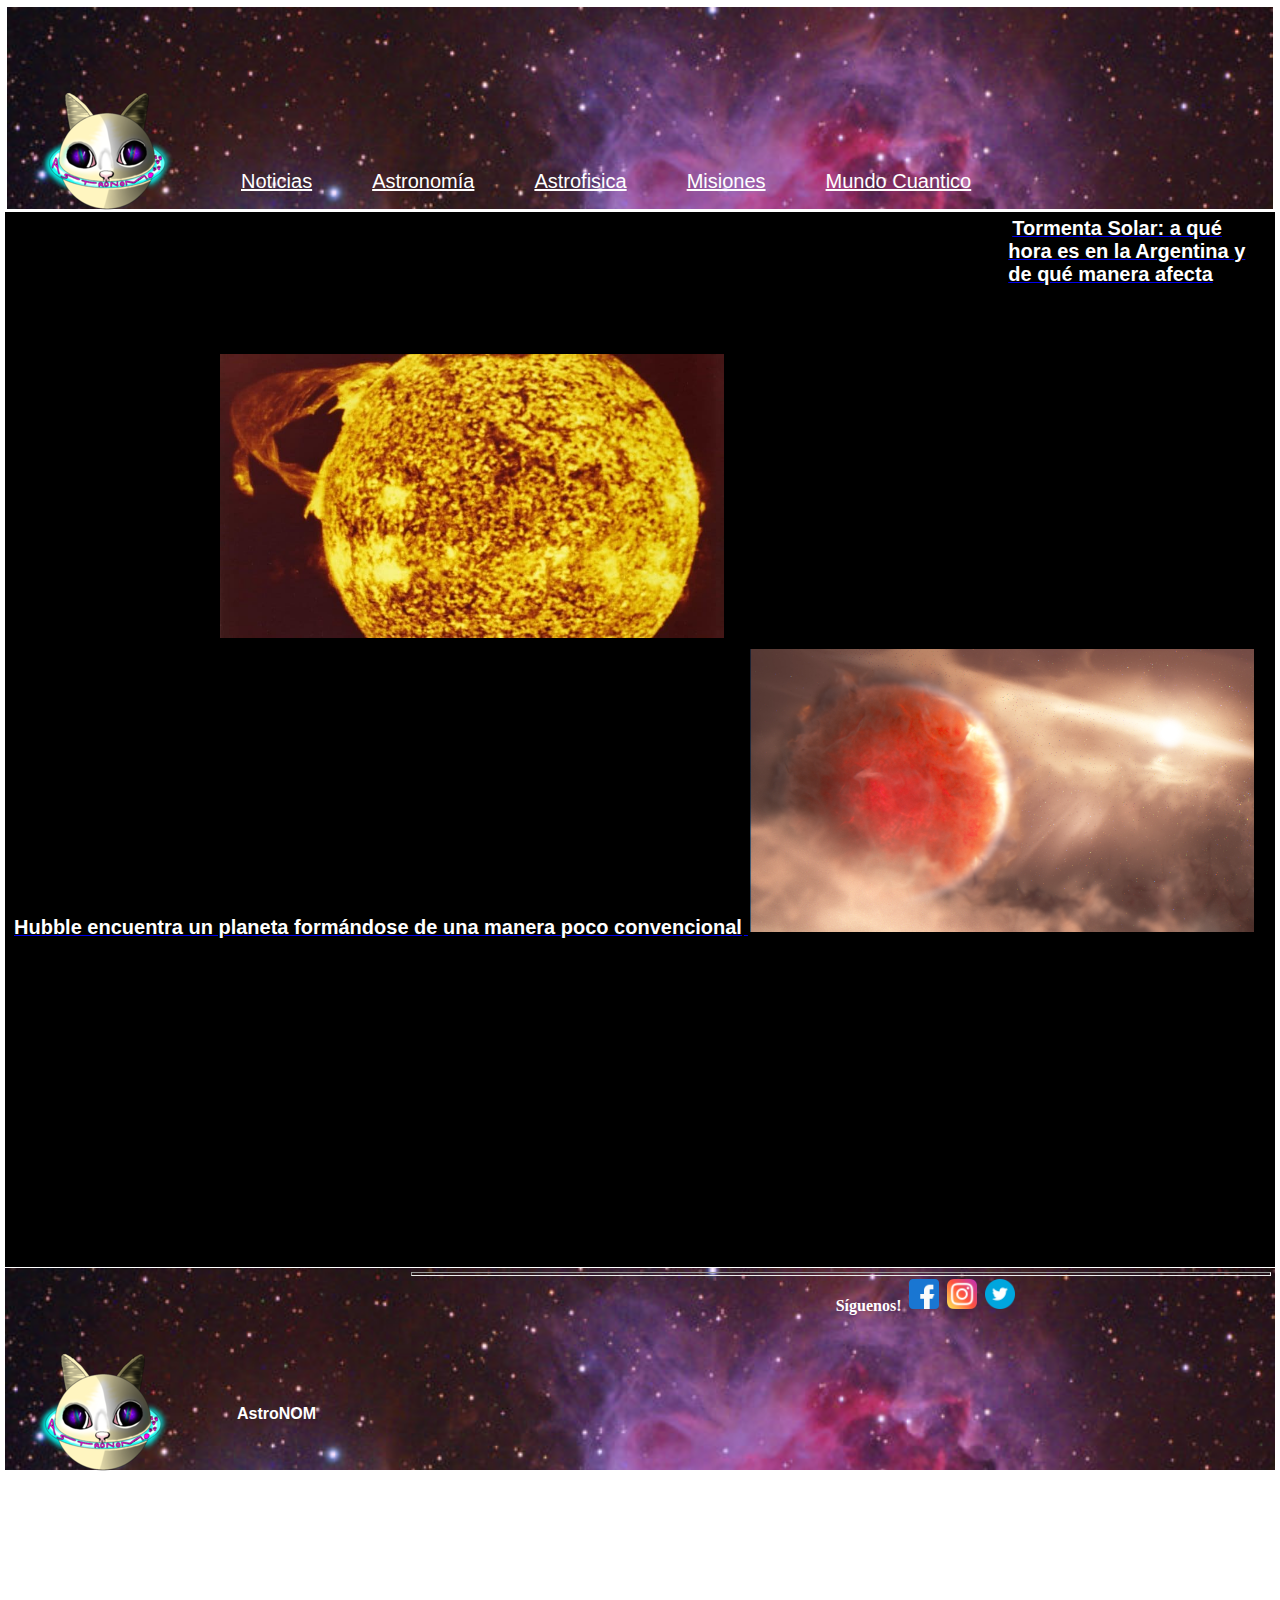
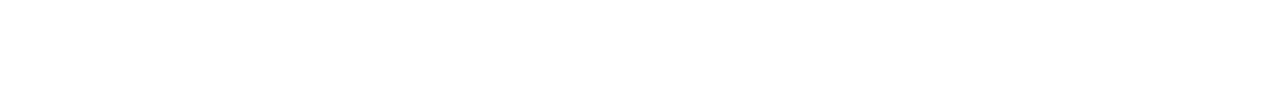
<file: index.html>
<!DOCTYPE html>
<html lang="en">
<head>
    <meta charset="UTF-8">
    <meta http-equiv="X-UA-Compatible" content="IE=edge">
    <meta name="viewport" content="width=device-width, initial-scale=1.0">
    <title>AstroNOM</title>
   
    <link rel="shortcut icon" href="imagenes/logo.ico "  type="image/x-icon"> 

    
    <link rel="stylesheet" href="style.css">
</head>
<body>
    <!--Encabezado-->
    <header>
        <!--Zona navegable/menu-->
        <nav class="imagen-fondo">

            <ul class="lista-nav">

           <li class="horizontal"> <a href="index.html"><img src="imagenes/logo.ico"></a></li>

           <li class="horizontal textoGrande"> <a href="index.html" class="color-texto">Noticias</a> </li> 
                
           <li class="horizontal textoGrande"><a href="astronomia.html" class="color-texto">Astronomía</a> </li>
               
           <li class="horizontal textoGrande"><a href="astrofisica.html" class="color-texto">Astrofisica</a> </li>
               
           <li class="horizontal textoGrande"> <a href="misiones.html" class="color-texto">Misiones</a> </li>
               
           <li class="horizontal textoGrande"><a href="mundo-Cuantico.html" class="color-texto">Mundo Cuantico</a> </li>

             </ul>       
               
        </nav>
    </header>
    <!--Contenido principal-->
    <main class="block__main">
        <section>
            <div class="cc">
            <a href="contenido/noticia1.html"><strong class="color-texto textoGrande"> Tormenta Solar: a qué hora es en la Argentina y de qué manera afecta</strong>
            <img src="imagenes/sol1.jpg" class="imagen-tamaño">
            </a> 
        </div> 
        <div class="cc"> 
            <a href="https://www.nasa.gov/feature/goddard/2022/hubble-finds-a-planet-forming-in-an-unconventional-way" target="_blank"> <strong class="color-texto textoGrande" >Hubble encuentra un planeta formándose de una manera poco convencional</strong>
            <img src="imagenes/noticia2.jpg"alt="" class="imagen-tamaño" >  
        </a>
    </div>
        <iframe width="560" height="315" src="https://www.youtube.com/embed/F9fQxSpr9F4" title="YouTube video player" frameborder="0" allow="accelerometer; autoplay; clipboard-write; encrypted-media; gyroscope; picture-in-picture" allowfullscreen></iframe>"></a>
    
        </section>


    </main>
    <!--Pie de pagina-->
    <footer class="imagen-fondo2">
        <ul class="lista-nav">
       <li class="horizontal"><img src="imagenes/logo.ico" alt="AstroNOM"></li>
       <li class="color-texto horizontal letra"><P><strong>AstroNOM</strong></P></li>
       <li class="horizontal"></li><hr><strong class="color-texto">Síguenos!</strong></li>
       <li class="horizontal"></li><img src="imagenes/Facebook.png" alt="Facebook" class="icono-tamaño"></li>
       <li class="horizontal"></li><img src="imagenes/Instagram.png" alt="Instagram" class="icono-tamaño"></li>
       <li class="horizontal"></li><img src="imagenes/gorjeo.png" alt="twitter" class="icono-tamaño"></li>
   </ul>
   
       </footer>
    
    
</body>
</html>
</file>
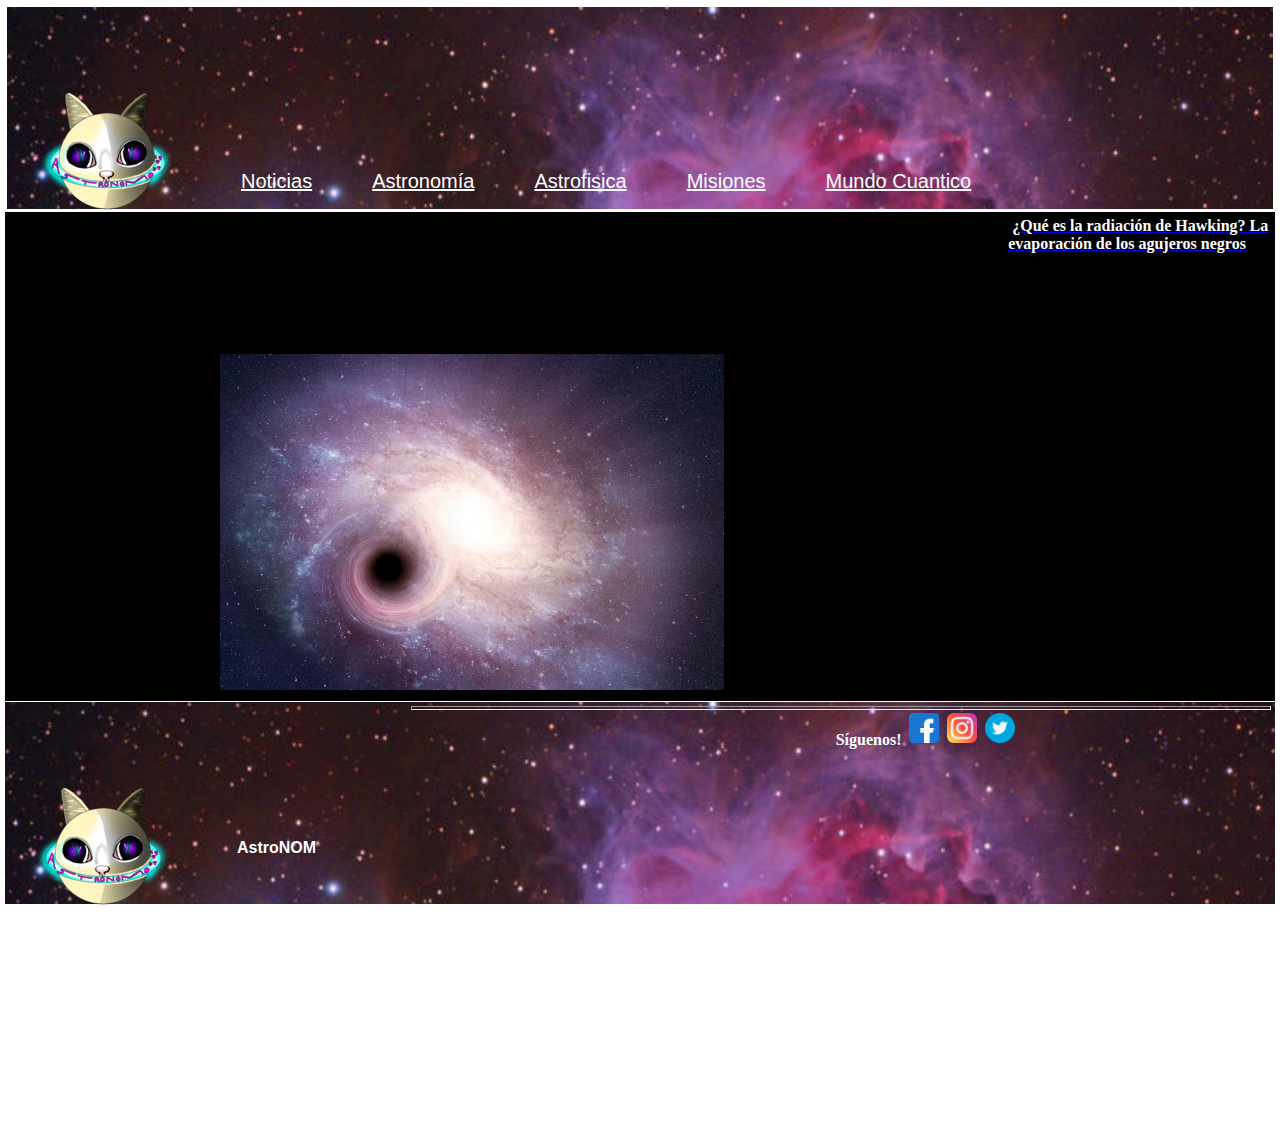
<file: astrofisica.html>
<!DOCTYPE html>
<html lang="en">
<head>
    <meta charset="UTF-8">
    <meta http-equiv="X-UA-Compatible" content="IE=edge">
    <meta name="viewport" content="width=device-width, initial-scale=1.0">
    <title>Astrofísica</title>
    <link rel="shortcut icon" href="imagenes/logo.ico" type="image/x-icon">
    <link rel="stylesheet" href="style.css">
</head>
<body>
     <!--Encabezado-->
     <header>
        <!--Zona navegable/menu-->
        <nav class="imagen-fondo">

            <ul class="lista-nav">
                <li class="horizontal"> <a href="index.html"><img src="imagenes/logo.ico"></a></li>

          
           <li class="horizontal textoGrande"> <a href="index.html" class="color-texto">Noticias</a> </li> 
                
           <li class="horizontal textoGrande"><a href="astronomia.html" class="color-texto">Astronomía</a> </li>
               
           <li class="horizontal textoGrande"><a href="astrofisica.html" class="color-texto">Astrofisica</a> </li>
               
           <li class="horizontal textoGrande"> <a href="misiones.html" class="color-texto">Misiones</a> </li>
               
           <li class="horizontal textoGrande"><a href="mundo-cuantico.html" class="color-texto">Mundo Cuantico</a> </li>

             </ul>       
               
        </nav>
    </header>
    <main class="block__main">
    <ul>
        
            <li>
                <a href="contenido/radiacionH.html"><strong class="color-texto">¿Qué es la radiación de Hawking? La evaporación de los agujeros negros</strong>
                <img src="imagenes/radiacion.avif"alt="" class="imagen-tamaño">
                </a>
            </li>
        
    </ul>
    </main>
    <!--Pie de pagina-->
    <footer class="imagen-fondo2">
        <ul class="lista-nav">
       <li class="horizontal"><img src="imagenes/logo.ico" alt="AstroNOM"></li>
       <li class="color-texto horizontal letra"><P><strong>AstroNOM</strong></P></li>
       <li class="horizontal"></li><hr><strong class="color-texto">Síguenos!</strong></li>
       <li class="horizontal"></li><img src="imagenes/Facebook.png" alt="Facebook" class="icono-tamaño"></li>
       <li class="horizontal"></li><img src="imagenes/Instagram.png" alt="Instagram" class="icono-tamaño"></li>
       <li class="horizontal"></li><img src="imagenes/gorjeo.png" alt="twitter" class="icono-tamaño"></li>
   </ul>
   
       </footer>
</body>
</html>
</file>
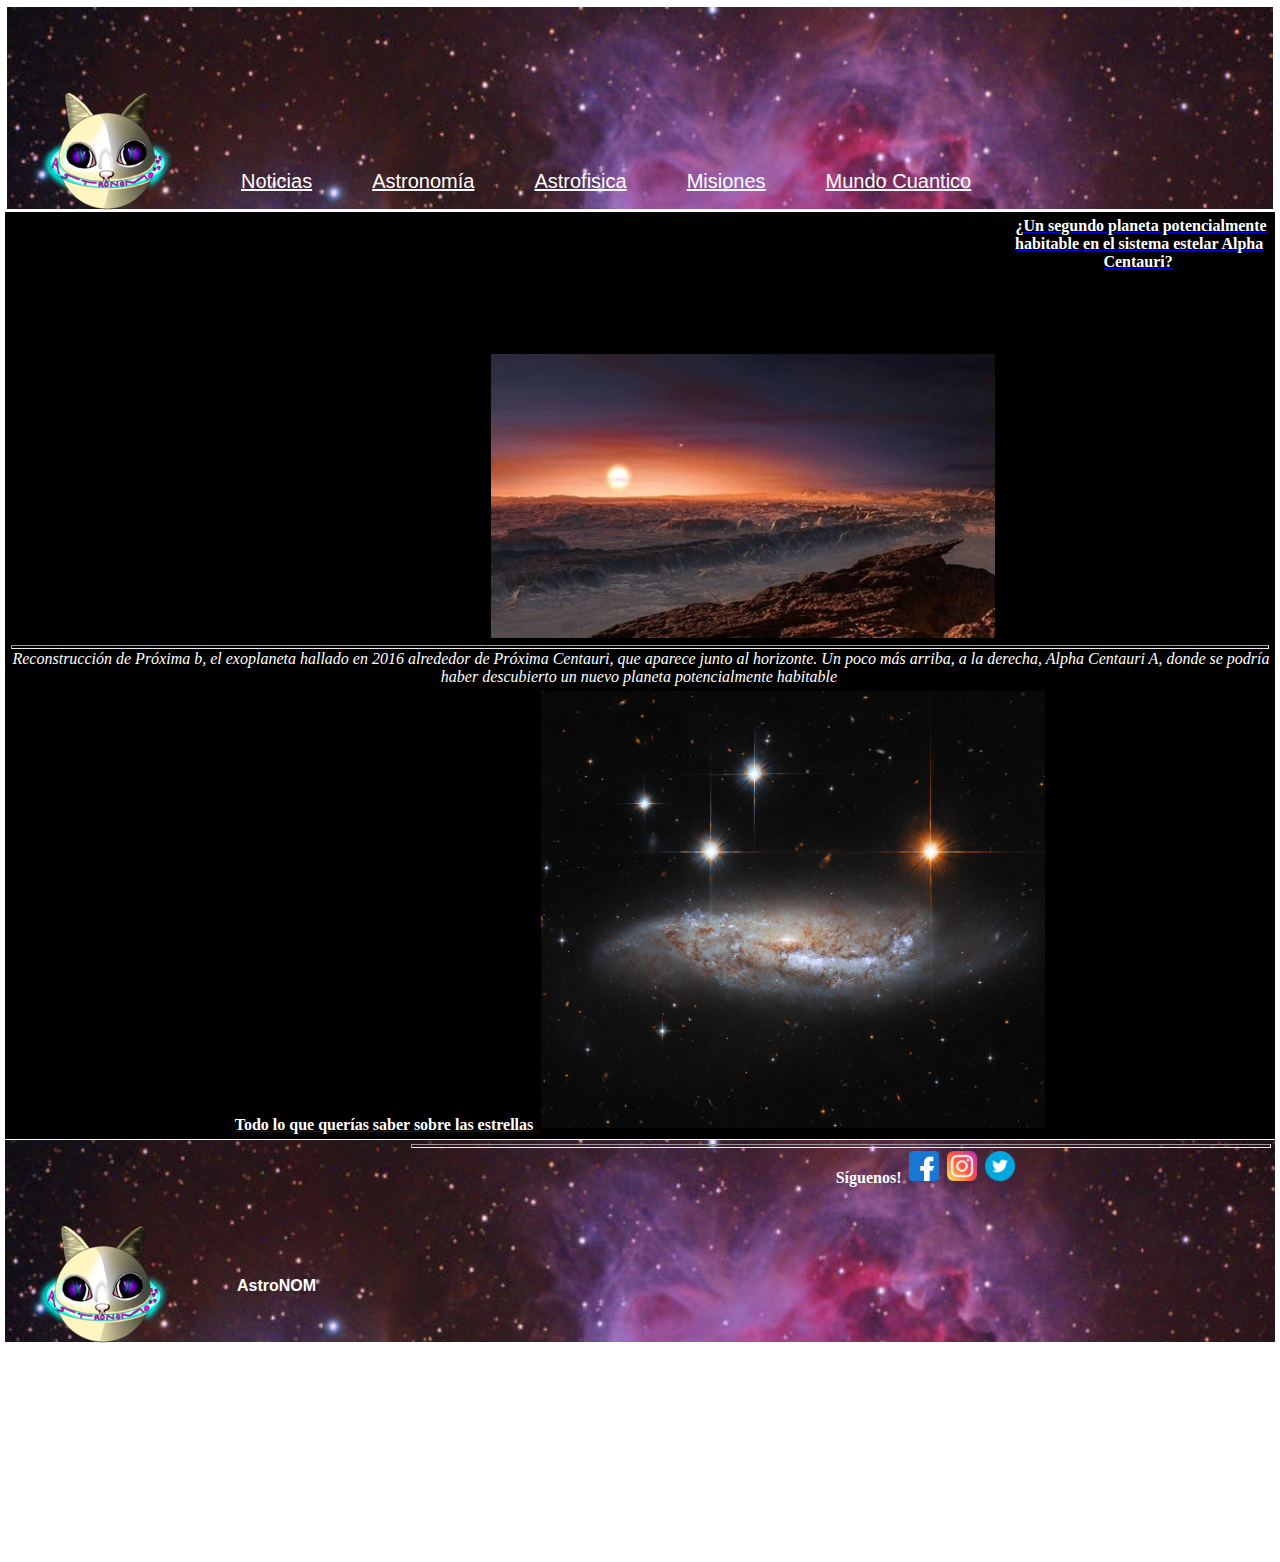
<file: astronomia.html>
<!DOCTYPE html>
<html lang="en">
<head>
    <meta charset="UTF-8">
    <meta http-equiv="X-UA-Compatible" content="IE=edge">
    <meta name="viewport" content="width=device-width, initial-scale=1.0">
    <title>Astronomía</title>
    <link rel="shortcut icon" href="imagenes/logo.ico" type="image/x-icon">
    <link rel="stylesheet" href="style.css">
</head>
<body>
    <!--Encabezado-->
    <header>
        <!--Zona navegable/menu-->
        <nav class="imagen-fondo">

            <ul class="lista-nav">
                <li class="horizontal"> <a href="index.html"><img src="imagenes/logo.ico"></a></li>

           

           <li class="horizontal textoGrande"> <a href="index.html" class="color-texto">Noticias</a> </li> 
                
           <li class="horizontal textoGrande"><a href="astronomia.html" class="color-texto">Astronomía</a> </li>
               
           <li class="horizontal textoGrande"><a href="astrofisica.html" class="color-texto">Astrofisica</a> </li>
               
           <li class="horizontal textoGrande"> <a href="misiones.html" class="color-texto">Misiones</a> </li>
               
           <li class="horizontal textoGrande"><a href="mundo-cuantico.html" class="color-texto">Mundo Cuantico</a> </li>

             </ul>       
               
        </nav>
    </header>
    <!--Contenido principal-->
    <main class="block__main">
        <ul class="lista-nav" >
            <li>
        <a href="contenido/alfa--centauri.html"><strong class="color-texto">¿Un segundo planeta potencialmente habitable en el sistema estelar Alpha Centauri?</strong>
        <img src="imagenes/AlfaCentauri.jpg"alt="" class="imagen-tamaño">
        </a>
        <hr><em class="color-texto">Reconstrucción de Próxima b, el exoplaneta hallado en 2016 alrededor de Próxima Centauri, que aparece junto al horizonte. Un poco más arriba, a la derecha, Alpha Centauri A, donde se podría haber descubierto un nuevo planeta potencialmente habitable </em>
    </li>
    <li>
        <a href="contenido/estrellas.html"><strong class="color-texto">Todo lo que querías saber sobre las estrellas</strong>
        <img src="imagenes/estrellas1.jpg"alt="" class="imagen-tamaño">  
        </a>
    </li>
    
    </ul>
           
    </main>
    <!--Pie de pagina-->
   
    <footer class="imagen-fondo2">
        <ul class="lista-nav">
       <li class="horizontal"><img src="imagenes/logo.ico" alt="AstroNOM"></li>
       <li class="color-texto horizontal letra"><P><strong>AstroNOM</strong></P></li>
       <li class="horizontal"></li><hr><strong class="color-texto">Síguenos!</strong></li>
       <li class="horizontal"></li><img src="imagenes/Facebook.png" alt="Facebook" class="icono-tamaño"></li>
       <li class="horizontal"></li><img src="imagenes/Instagram.png" alt="Instagram" class="icono-tamaño"></li>
       <li class="horizontal"></li><img src="imagenes/gorjeo.png" alt="twitter" class="icono-tamaño"></li>
   </ul>
   
       </footer>

    
    
</body>
</html>
</file>
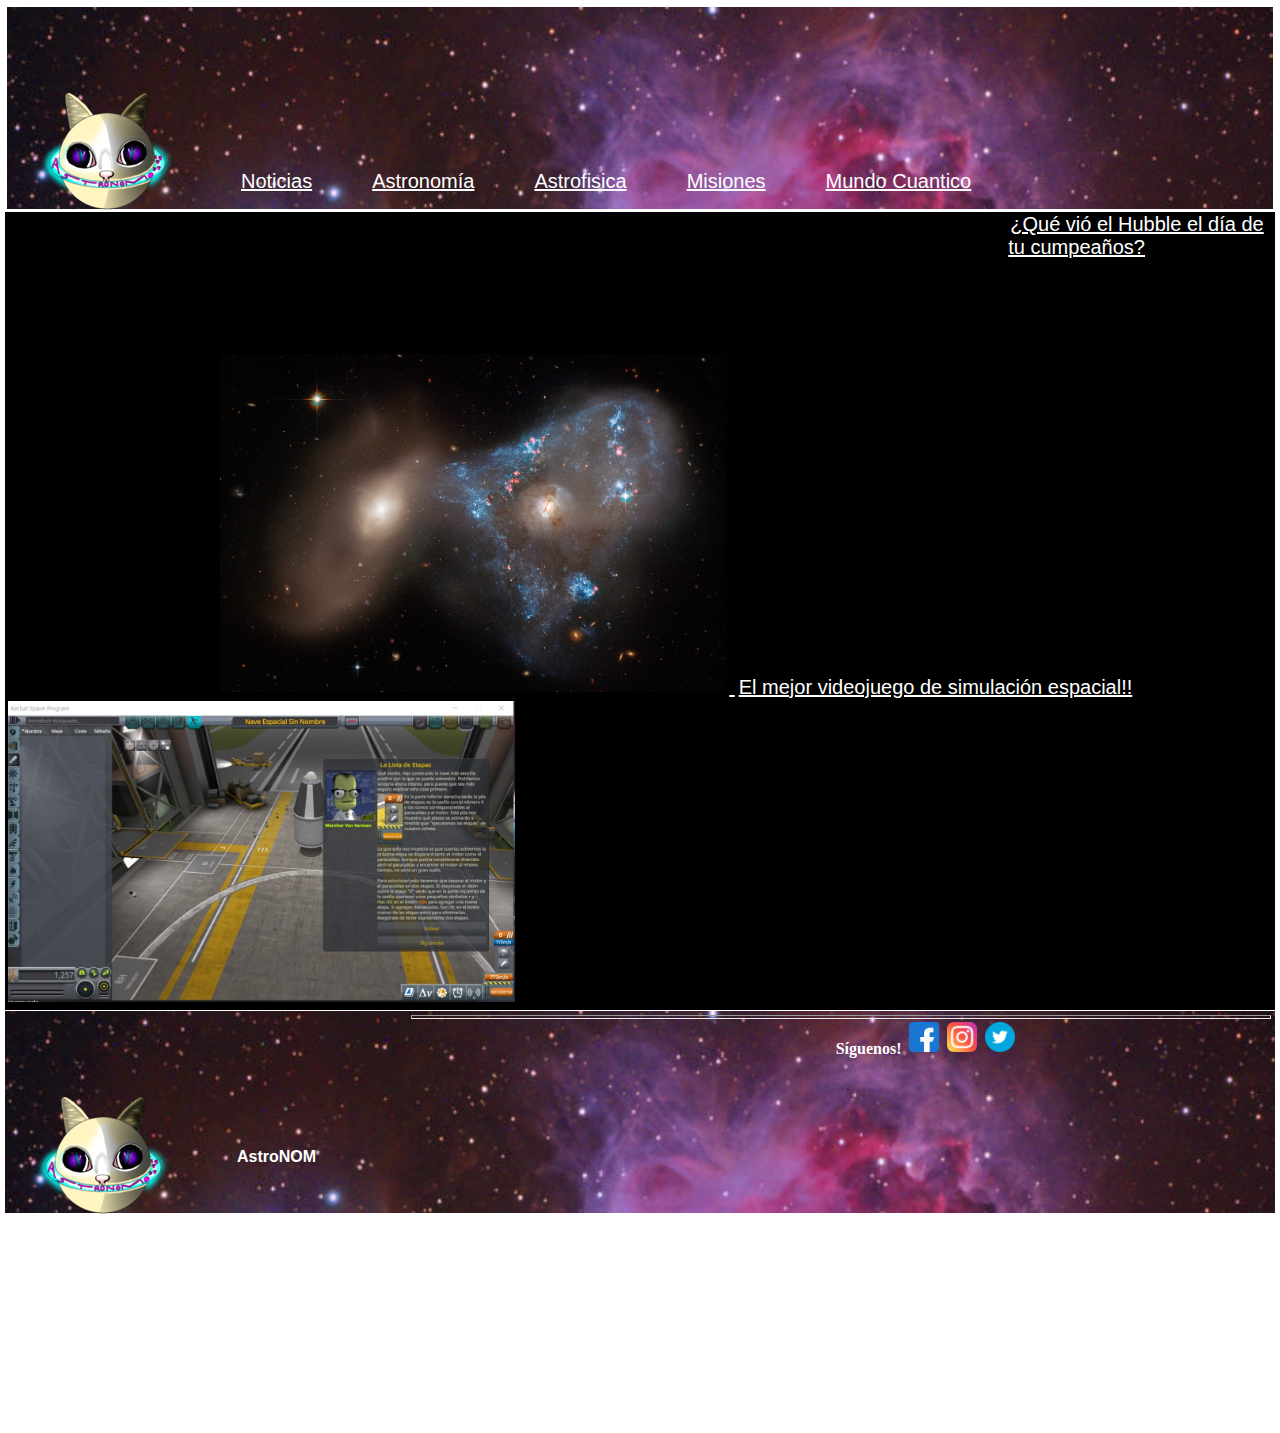
<file: misiones.html>
<!DOCTYPE html>
<html lang="en">
<head>
    <meta charset="UTF-8">
    <meta http-equiv="X-UA-Compatible" content="IE=edge">
    <meta name="viewport" content="width=device-width, initial-scale=1.0">
    <title>Misiones</title>
    <link rel="shortcut icon" href="imagenes/logo.ico"  type="image/x-icon">
    <link rel="stylesheet" href="style.css">
</head>
<body>
    <!--Encabezado-->
    <header>
        <!--Zona navegable/menu-->
        <nav class="imagen-fondo">

            <ul class="lista-nav">
                <li class="horizontal"> <a href="index.html"><img src="imagenes/logo.ico"></a></li>

          

           <li class="horizontal textoGrande"> <a href="index.html" class="color-texto">Noticias</a> </li> 
                
           <li class="horizontal textoGrande"><a href="astronomia.html" class="color-texto">Astronomía</a> </li>
               
           <li class="horizontal textoGrande"><a href="astrofisica.html" class="color-texto">Astrofisica</a> </li>
               
           <li class="horizontal textoGrande"> <a href="misiones.html" class="color-texto">Misiones</a> </li>
               
           <li class="horizontal textoGrande"><a href="mundo-cuantico.html" class="color-texto">Mundo Cuantico</a> </li>

             </ul>       
               
        </nav>
    </header>
    <!--Contenido principal-->
    <main class="block__main color-texto textoGrande">
        <a href="https://www.nasa.gov/content/goddard/what-did-hubble-see-on-your-birthday" target="_blank" class="color-texto " >¿Qué vió el Hubble el día de tu cumpeaños?
        <img src="imagenes/hubble1.png"alt=""class="imagen-tamaño">
        </a>

        <a href="contenido/kerbal.html" class="color-texto">El mejor videojuego de simulación espacial!!
        <img src="imagenes/kerbal.jpg"alt="" class="imagen-tamaño">
        </a>

    </main>
    <!--Pie de pagina-->
    <footer class="imagen-fondo2">
        <ul class="lista-nav">
       <li class="horizontal"><img src="imagenes/logo.ico" alt="AstroNOM"></li>
       <li class="color-texto horizontal letra"><P><strong>AstroNOM</strong></P></li>
       <li class="horizontal"></li><hr><strong class="color-texto">Síguenos!</strong></li>
       <li class="horizontal"></li><img src="imagenes/Facebook.png" alt="Facebook" class="icono-tamaño"></li>
       <li class="horizontal"></li><img src="imagenes/Instagram.png" alt="Instagram" class="icono-tamaño"></li>
       <li class="horizontal"></li><img src="imagenes/gorjeo.png" alt="twitter" class="icono-tamaño"></li>
   </ul>
   
       </footer>
</body>
</html>
</file>
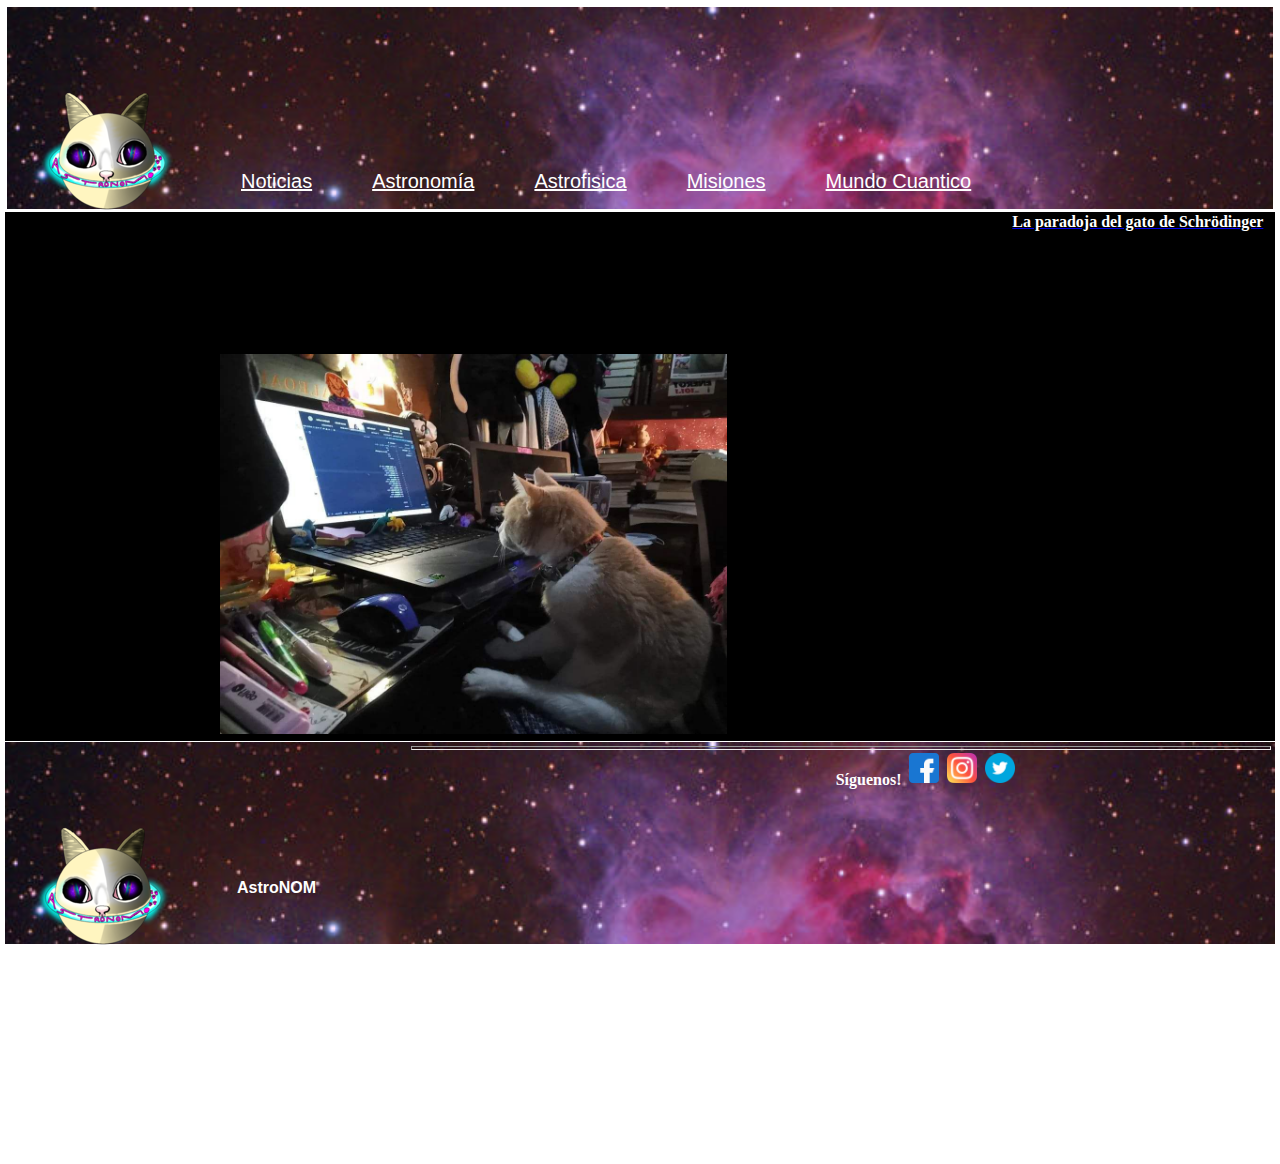
<file: mundo-cuantico.html>
<!DOCTYPE html>
<html lang="en">
<head>
    <meta charset="UTF-8">
    <meta http-equiv="X-UA-Compatible" content="IE=edge">
    <meta name="viewport" content="width=device-width, initial-scale=1.0">
    <title>Mundo Cuántico</title>
    <link rel="shortcut icon" href="imagenes/logo.ico" type="image/x-icon">
    <link rel="stylesheet" href="style.css">
</head>
<body>
     <!--Encabezado-->
     <header>
        <!--Zona navegable/menu-->
        <nav class="imagen-fondo">

            <ul class="lista-nav">
                <li class="horizontal"> <a href="index.html"><img src="imagenes/logo.ico"></a></li>

           

           <li class="horizontal textoGrande"> <a href="index.html" class="color-texto">Noticias</a> </li> 
                
           <li class="horizontal textoGrande"><a href="astronomia.html" class="color-texto">Astronomía</a> </li>
               
           <li class="horizontal textoGrande"><a href="astrofisica.html" class="color-texto">Astrofisica</a> </li>
               
           <li class="horizontal textoGrande"> <a href="misiones.html" class="color-texto">Misiones</a> </li>
               
           <li class="horizontal textoGrande"><a href="mundo-cuantico.html" class="color-texto">Mundo Cuantico</a> </li>

             </ul>       
               
        </nav>
    </header>
    <main class="block__main" >
    <a href="contenido/gato.html"><strong class="color-texto aLaIzquierda">La paradoja del gato de Schrödinger</strong>
        <img src="imagenes/gato.jpg"alt="" class="imagen-tamaño"> 
    </a>
    </main>

        <!--Pie de pagina-->
        <footer class="imagen-fondo2">
            <ul class="lista-nav">
           <li class="horizontal"><img src="imagenes/logo.ico" alt="AstroNOM"></li>
           <li class="color-texto horizontal letra"><P><strong>AstroNOM</strong></P></li>
           <li class="horizontal"></li><hr><strong class="color-texto">Síguenos!</strong></li>
           <li class="horizontal"></li><img src="imagenes/Facebook.png" alt="Facebook" class="icono-tamaño"></li>
           <li class="horizontal"></li><img src="imagenes/Instagram.png" alt="Instagram" class="icono-tamaño"></li>
           <li class="horizontal"></li><img src="imagenes/gorjeo.png" alt="twitter" class="icono-tamaño"></li>
       </ul>
       
           </footer>
</body>
</html>
</file>
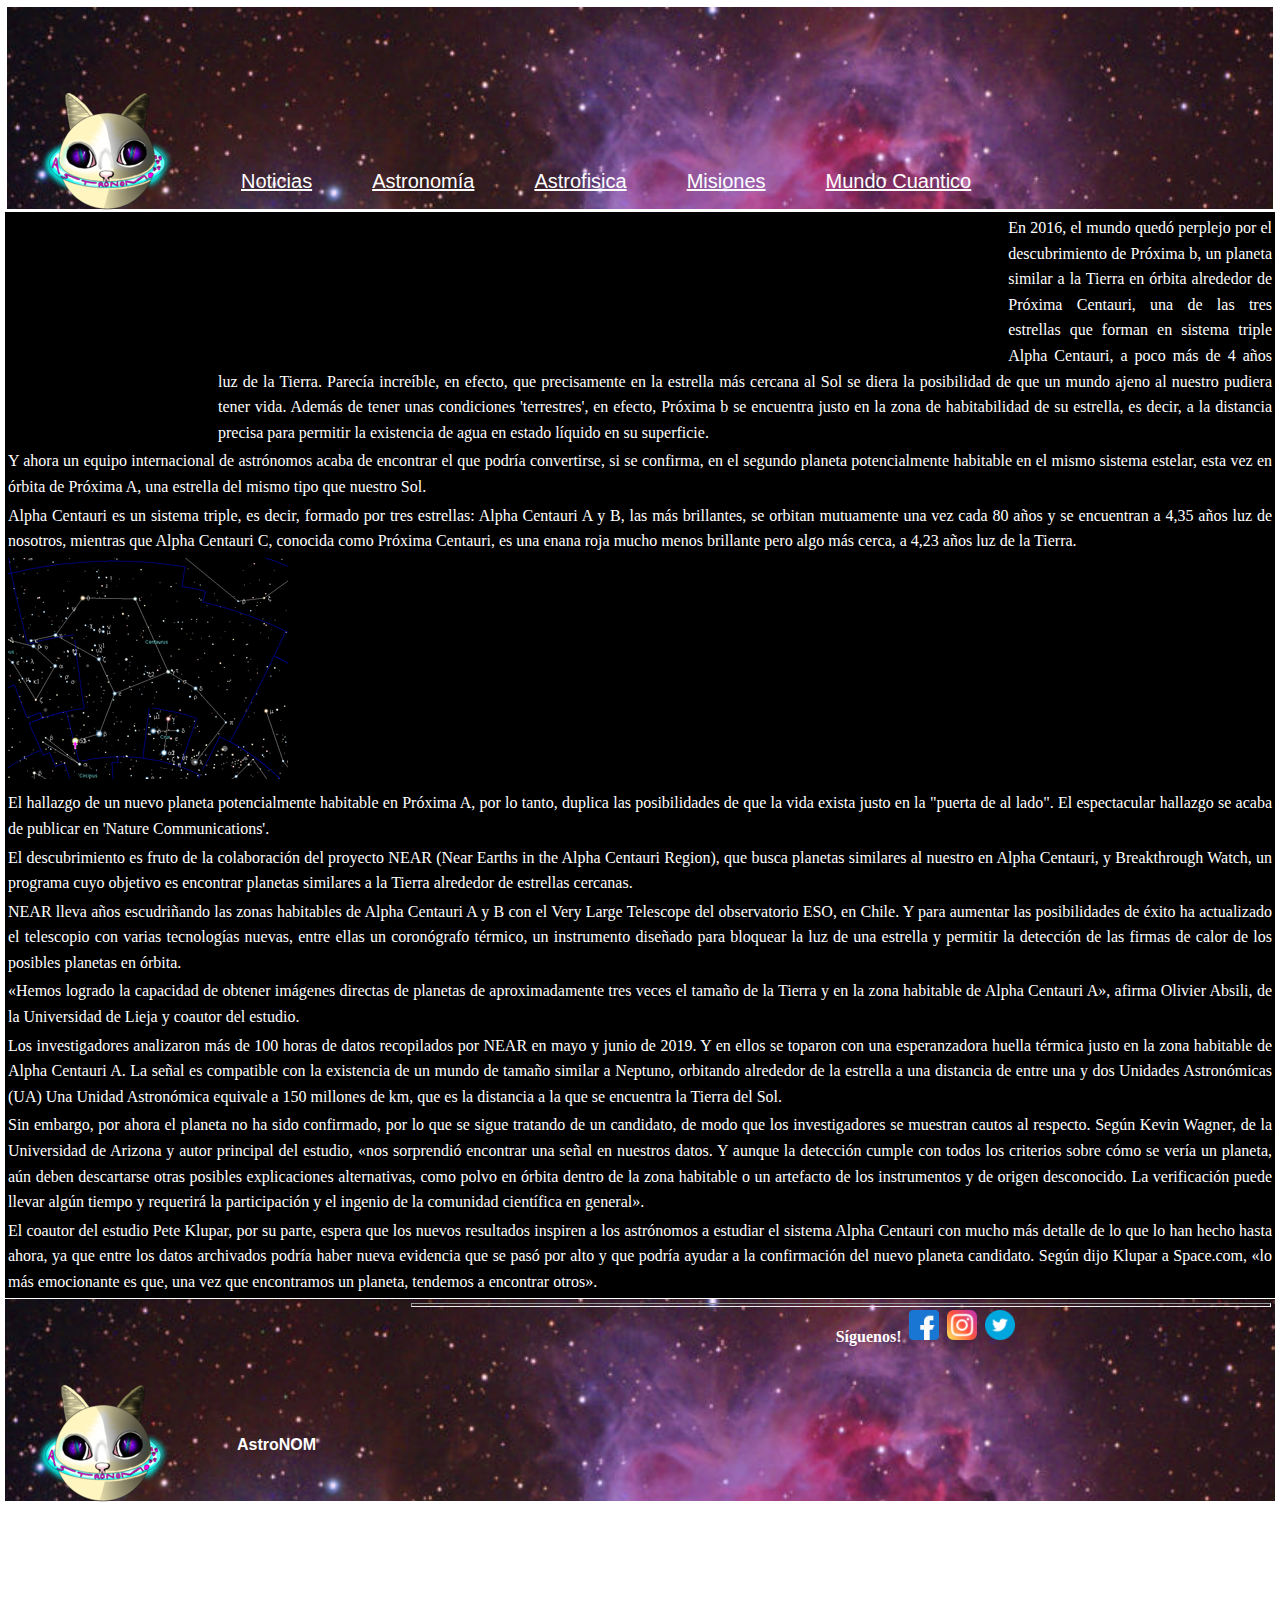
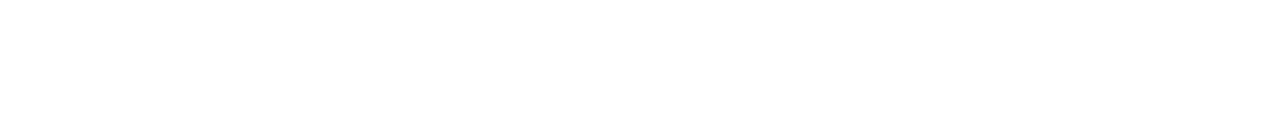
<file: contenido/alfa--centauri.html>
<!DOCTYPE html>
<html lang="en">
<head>
    <meta charset="UTF-8">
    <meta http-equiv="X-UA-Compatible" content="IE=edge">
    <meta name="viewport" content="width=device-width, initial-scale=1.0">
    <title>Astronomia</title>
    <link rel="shortcut icon" href="../imagenes/logo.ico" type="image/x-icon">
    <link rel="stylesheet" href="../style.css">
</head>
<body>
     <!--Encabezado-->
     <header>
        <!--Zona navegable/menu-->
        <nav class="imagen-fondo">

            <ul class="lista-nav">
                <li class="horizontal"> <a href="../index.html"><img src="../imagenes/logo.ico"></a></li>

          

           <li class="horizontal textoGrande"> <a href="../index.html" class="color-texto">Noticias</a> </li> 
                
           <li class="horizontal textoGrande"><a href="../astronomia.html" class="color-texto">Astronomía</a> </li>
               
           <li class="horizontal textoGrande"><a href="../astrofisica.html" class="color-texto">Astrofisica</a> </li>
               
           <li class="horizontal textoGrande"> <a href="../misiones.html" class="color-texto">Misiones</a> </li>
               
           <li class="horizontal textoGrande"><a href="../mundo-cuantico.html" class="color-texto">Mundo Cuantico</a> </li>

             </ul>       
               
        </nav>
    </header>
    <main class="block__main color-texto justificar texto-letra">
    <p>
        En 2016, el mundo quedó perplejo por el descubrimiento de Próxima b, un planeta similar a la Tierra en órbita alrededor de Próxima Centauri, una de las tres estrellas que forman en sistema triple Alpha Centauri, a poco más de 4 años luz de la Tierra. Parecía increíble, en efecto, que precisamente en la estrella más cercana al Sol se diera la posibilidad de que un mundo ajeno al nuestro pudiera tener vida. Además de tener unas condiciones 'terrestres', en efecto, Próxima b se encuentra justo en la zona de habitabilidad de su estrella, es decir, a la distancia precisa para permitir la existencia de agua en estado líquido en su superficie.
    </p>
    <p>
        Y ahora un equipo internacional de astrónomos acaba de encontrar el que podría convertirse, si se confirma, en el segundo planeta potencialmente habitable en el mismo sistema estelar, esta vez en órbita de Próxima A, una estrella del mismo tipo que nuestro Sol.
    </p>
    <p>
        Alpha Centauri es un sistema triple, es decir, formado por tres estrellas: Alpha Centauri A y B, las más brillantes, se orbitan mutuamente una vez cada 80 años y se encuentran a 4,35 años luz de nosotros, mientras que Alpha Centauri C, conocida como Próxima Centauri, es una enana roja mucho menos brillante pero algo más cerca, a 4,23 años luz de la Tierra.
    </p>
    <img src="../imagenes/alfaCentauri2.png"alt="" class="imagen-tamaño">
    <p>
        El hallazgo de un nuevo planeta potencialmente habitable en Próxima A, por lo tanto, duplica las posibilidades de que la vida exista justo en la "puerta de al lado". El espectacular hallazgo se acaba de publicar en 'Nature Communications'.
    </p>
    <p>
        El descubrimiento es fruto de la colaboración del proyecto NEAR (Near Earths in the Alpha Centauri Region), que busca planetas similares al nuestro en Alpha Centauri, y Breakthrough Watch, un programa cuyo objetivo es encontrar planetas similares a la Tierra alrededor de estrellas cercanas.
    </p>
    <p>
        NEAR lleva años escudriñando las zonas habitables de Alpha Centauri A y B con el Very Large Telescope del observatorio ESO, en Chile. Y para aumentar las posibilidades de éxito ha actualizado el telescopio con varias tecnologías nuevas, entre ellas un coronógrafo térmico, un instrumento diseñado para bloquear la luz de una estrella y permitir la detección de las firmas de calor de los posibles planetas en órbita.


    </p>
    <p>
        «Hemos logrado la capacidad de obtener imágenes directas de planetas de aproximadamente tres veces el tamaño de la Tierra y en la zona habitable de Alpha Centauri A», afirma Olivier Absili, de la Universidad de Lieja y coautor del estudio.
    </p>
    <p>
        Los investigadores analizaron más de 100 horas de datos recopilados por NEAR en mayo y junio de 2019. Y en ellos se toparon con una esperanzadora huella térmica justo en la zona habitable de Alpha Centauri A. La señal es compatible con la existencia de un mundo de tamaño similar a Neptuno, orbitando alrededor de la estrella a una distancia de entre una y dos Unidades Astronómicas (UA) Una Unidad Astronómica equivale a 150 millones de km, que es la distancia a la que se encuentra la Tierra del Sol.
    </p>
    <p>
        Sin embargo, por ahora el planeta no ha sido confirmado, por lo que se sigue tratando de un candidato, de modo que los investigadores se muestran cautos al respecto. Según Kevin Wagner, de la Universidad de Arizona y autor principal del estudio, «nos sorprendió encontrar una señal en nuestros datos. Y aunque la detección cumple con todos los criterios sobre cómo se vería un planeta, aún deben descartarse otras posibles explicaciones alternativas, como polvo en órbita dentro de la zona habitable o un artefacto de los instrumentos y de origen desconocido. La verificación puede llevar algún tiempo y requerirá la participación y el ingenio de la comunidad científica en general».
    </p>
    <p>
        El coautor del estudio Pete Klupar, por su parte, espera que los nuevos resultados inspiren a los astrónomos a estudiar el sistema Alpha Centauri con mucho más detalle de lo que lo han hecho hasta ahora, ya que entre los datos archivados podría haber nueva evidencia que se pasó por alto y que podría ayudar a la confirmación del nuevo planeta candidato. Según dijo Klupar a Space.com, «lo más emocionante es que, una vez que encontramos un planeta, tendemos a encontrar otros».
    </p>
    </main>
   <!--Pie de pagina-->
   <footer class="imagen-fondo2">
    <ul class="lista-nav">
   <li class="horizontal"><img src="../imagenes/logo.ico" alt="AstroNOM"></li>
   <li class="color-texto horizontal letra"><P><strong>AstroNOM</strong></P></li>
   <li class="horizontal"></li><hr><strong class="color-texto">Síguenos!</strong></li>
   <li class="horizontal"></li><img src="../imagenes/Facebook.png" alt="Facebook" class="icono-tamaño"></li>
   <li class="horizontal"></li><img src="../imagenes/Instagram.png" alt="Instagram" class="icono-tamaño"></li>
   <li class="horizontal"></li><img src="../imagenes/gorjeo.png" alt="twitter" class="icono-tamaño"></li>
</ul>

   </footer>
    
</body>

</html>
</file>
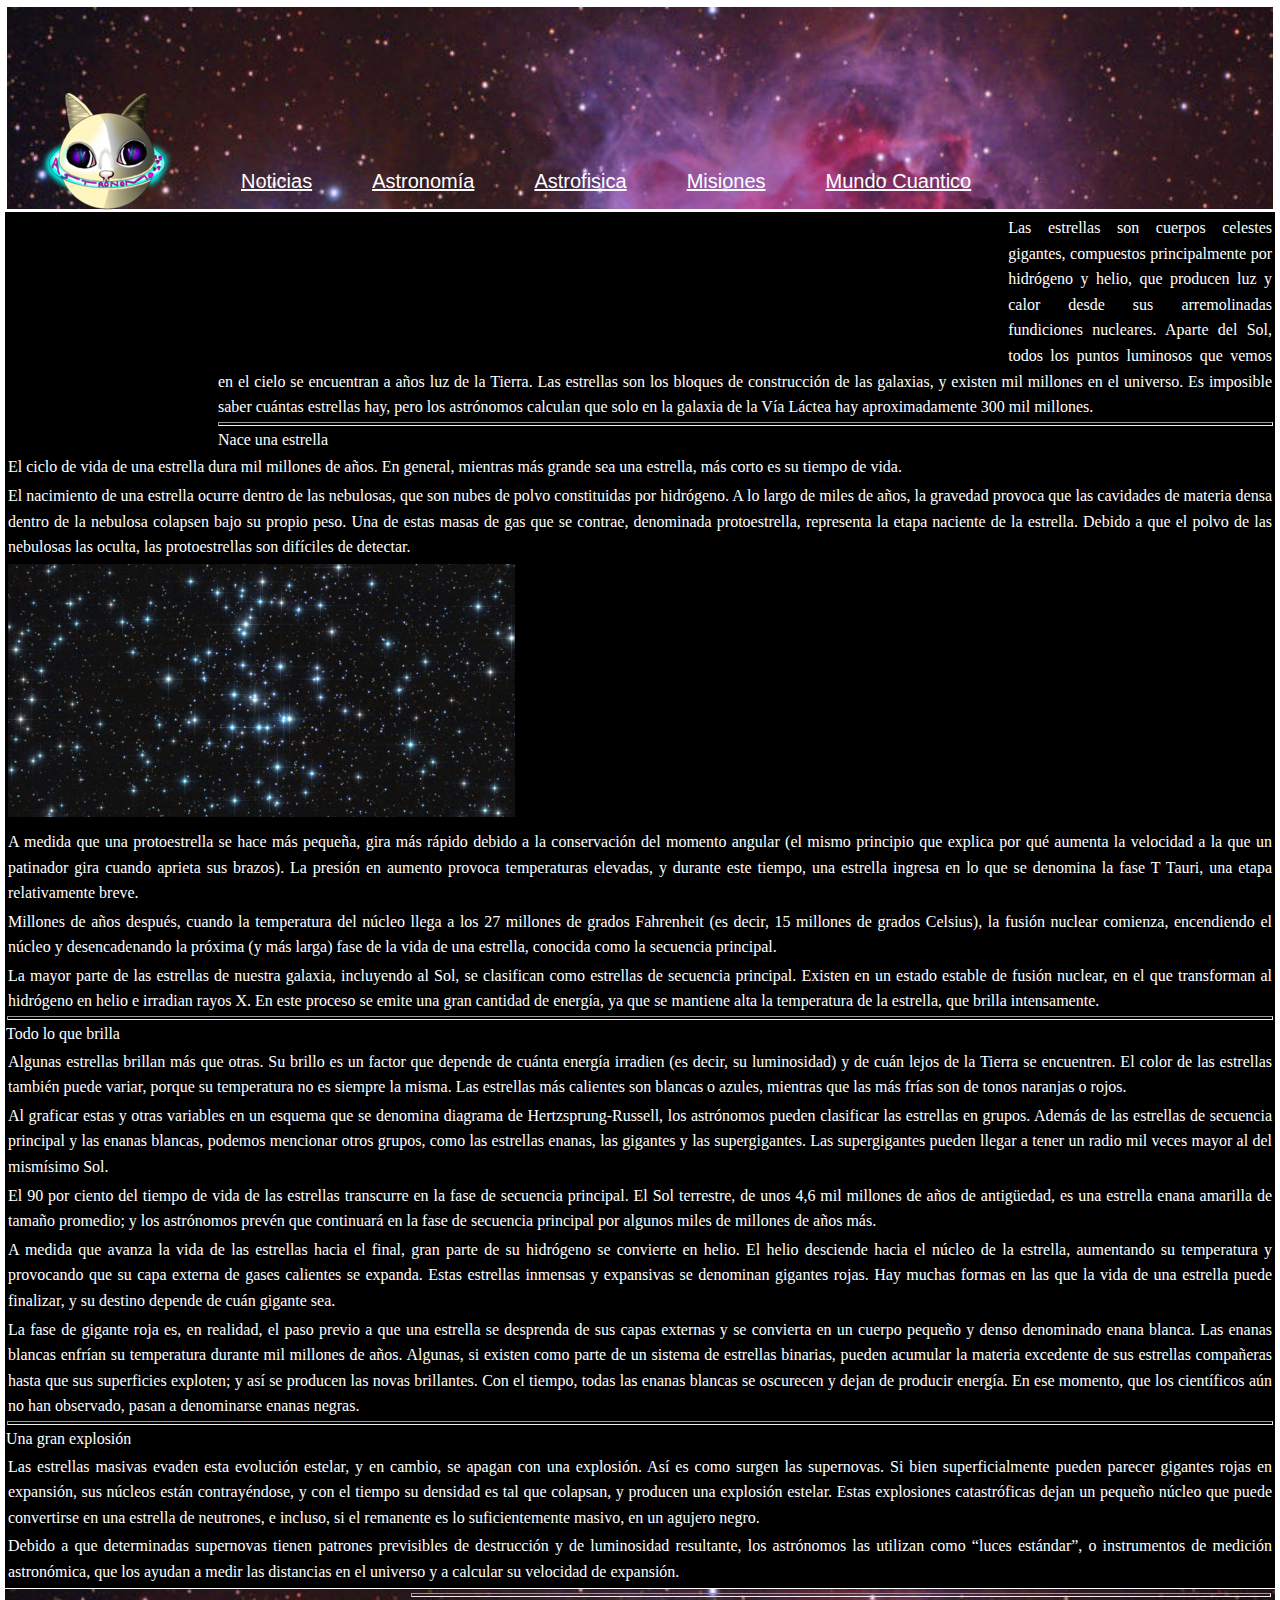
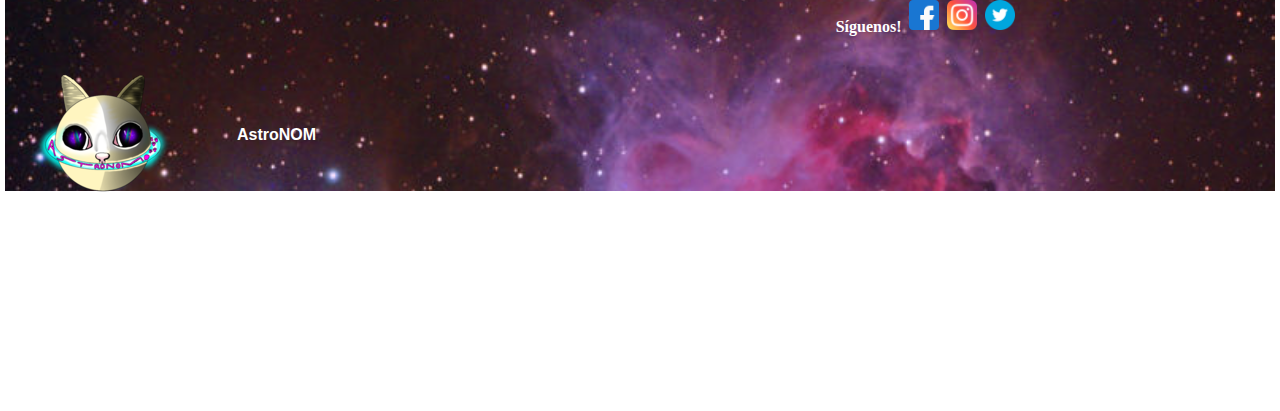
<file: contenido/estrellas.html>
<!DOCTYPE html>
<html lang="en">
<head>
    <meta charset="UTF-8">
    <meta http-equiv="X-UA-Compatible" content="IE=edge">
    <meta name="viewport" content="width=device-width, initial-scale=1.0">
    <title>Astronomía</title>
    <link rel="shortcut icon" href="../imagenes/logo.ico" type="image/x-icon">
    <link rel="stylesheet" href="../style.css">
</head>
<body>
    <!--Encabezado-->
    <header>
        <!--Zona navegable/menu-->
        <nav class="imagen-fondo">

            <ul class="lista-nav">

                <li class="horizontal"> <a href="../index.html"><img src="../imagenes/logo.ico"></a></li>

           <li class="horizontal textoGrande"> <a href="../index.html" class="color-texto">Noticias</a> </li> 
                
           <li class="horizontal textoGrande"><a href="../astronomia.html" class="color-texto">Astronomía</a> </li>
               
           <li class="horizontal textoGrande"><a href="../astrofisica.html" class="color-texto">Astrofisica</a> </li>
               
           <li class="horizontal textoGrande"> <a href="../misiones.html" class="color-texto">Misiones</a> </li>
               
           <li class="horizontal textoGrande"><a href="../mundo-cuantico.html" class="color-texto">Mundo Cuantico</a> </li>

             </ul>       
               
        </nav>
    </header>
    <!--Contenido principal-->
    <main class="block__main color-texto justificar texto-letra">
        <p>
            Las estrellas son cuerpos celestes gigantes, compuestos principalmente por hidrógeno y helio, que producen luz y calor desde sus arremolinadas fundiciones nucleares. Aparte del Sol, todos los puntos luminosos que vemos en el cielo se encuentran a años luz de la Tierra. Las estrellas son los bloques de construcción de las galaxias, y existen mil millones en el universo. Es imposible saber cuántas estrellas hay, pero los astrónomos calculan que solo en la galaxia de la Vía Láctea hay aproximadamente 300 mil millones. 
        </p>
        <hr>Nace una estrella 
        <p>
            El ciclo de vida de una estrella dura mil millones de años. En general, mientras más grande sea una estrella, más corto es su tiempo de vida. 
        </p>
        <p>
            El nacimiento de una estrella ocurre dentro de las nebulosas, que son nubes de polvo constituidas por hidrógeno. A lo largo de miles de años, la gravedad provoca que las cavidades de materia densa dentro de la nebulosa colapsen bajo su propio peso. Una de estas masas de gas que se contrae, denominada protoestrella, representa la etapa naciente de la estrella. Debido a que el polvo de las nebulosas las oculta, las protoestrellas son difíciles de detectar.  
        </p>
        <img src="../imagenes/estrellas2.jpg"alt="" class="imagen-tamaño">
        <p>
            A medida que una protoestrella se hace más pequeña, gira más rápido debido a la conservación del momento angular (el mismo principio que explica por qué aumenta la velocidad a la que un patinador gira cuando aprieta sus brazos). La presión en aumento provoca temperaturas elevadas, y durante este tiempo, una estrella ingresa en lo que se denomina la fase T Tauri, una etapa relativamente breve.  
        </p>
        <p>
            Millones de años después, cuando la temperatura del núcleo llega a los 27 millones de grados Fahrenheit (es decir, 15 millones de grados Celsius), la fusión nuclear comienza, encendiendo el núcleo y desencadenando la próxima (y más larga) fase de la vida de una estrella, conocida como la secuencia principal. 
        </p>
        <p>
            La mayor parte de las estrellas de nuestra galaxia, incluyendo al Sol, se clasifican como estrellas de secuencia principal. Existen en un estado estable de fusión nuclear, en el que transforman al hidrógeno en helio e irradian rayos X. En este proceso se emite una gran cantidad de energía, ya que se mantiene alta la temperatura de la estrella, que brilla intensamente.  
        </p>
        <hr>Todo lo que brilla 
        <p>
            Algunas estrellas brillan más que otras. Su brillo es un factor que depende de cuánta energía irradien (es decir, su luminosidad) y de cuán lejos de la Tierra se encuentren. El color de las estrellas también puede variar, porque su temperatura no es siempre la misma. Las estrellas más calientes son blancas o azules, mientras que las más frías son de tonos naranjas o rojos. 
        </p>
        <p>
            Al graficar estas y otras variables en un esquema que se denomina diagrama de Hertzsprung-Russell, los astrónomos pueden clasificar las estrellas en grupos. Además de las estrellas de secuencia principal y las enanas blancas, podemos mencionar otros grupos, como las estrellas enanas, las gigantes y las supergigantes. Las supergigantes pueden llegar a tener un radio mil veces mayor al del mismísimo Sol. 
        </p>
        <p>
            El 90 por ciento del tiempo de vida de las estrellas transcurre en la fase de secuencia principal. El Sol terrestre, de unos 4,6 mil millones de años de antigüedad, es una estrella enana amarilla de tamaño promedio; y los astrónomos prevén que continuará en la fase de secuencia principal por algunos miles de millones de años más. 
        </p>
        <p>
            A medida que avanza la vida de las estrellas hacia el final, gran parte de su hidrógeno se convierte en helio. El helio desciende hacia el núcleo de la estrella, aumentando su temperatura y provocando que su capa externa de gases calientes se expanda. Estas estrellas inmensas y expansivas se denominan gigantes rojas. Hay muchas formas en las que la vida de una estrella puede finalizar, y su destino depende de cuán gigante sea. 
        </p>
        <p>
            La fase de gigante roja es, en realidad, el paso previo a que una estrella se desprenda de sus capas externas y se convierta en un cuerpo pequeño y denso denominado enana blanca. Las enanas blancas enfrían su temperatura durante mil millones de años. Algunas, si existen como parte de un sistema de estrellas binarias, pueden acumular la materia excedente de sus estrellas compañeras hasta que sus superficies exploten; y así se producen las novas brillantes. Con el tiempo, todas las enanas blancas se oscurecen y dejan de producir energía. En ese momento, que los científicos aún no han observado, pasan a denominarse enanas negras.  
        </p>
        <hr>Una gran explosión
        <p>
            Las estrellas masivas evaden esta evolución estelar, y en cambio, se apagan con una explosión. Así es como surgen las supernovas. Si bien superficialmente pueden parecer gigantes rojas en expansión, sus núcleos están contrayéndose, y con el tiempo su densidad es tal que colapsan, y producen una explosión estelar. Estas explosiones catastróficas dejan un pequeño núcleo que puede convertirse en una estrella de neutrones, e incluso, si el remanente es lo suficientemente masivo, en un agujero negro. 
        </p>
        <p>
            Debido a que determinadas supernovas tienen patrones previsibles de destrucción y de luminosidad resultante, los astrónomos las utilizan como “luces estándar”, o instrumentos de medición astronómica, que los ayudan a medir las distancias en el universo y a calcular su velocidad de expansión.  
        </p>

    </main>
    <!--Pie de pagina-->
    <footer class="imagen-fondo2">
        <ul class="lista-nav">
       <li class="horizontal"><img src="../imagenes/logo.ico" alt="AstroNOM"></li>
       <li class="color-texto horizontal letra"><P><strong>AstroNOM</strong></P></li>
       <li class="horizontal"></li><hr><strong class="color-texto">Síguenos!</strong></li>
       <li class="horizontal"></li><img src="../imagenes/Facebook.png" alt="Facebook" class="icono-tamaño"></li>
       <li class="horizontal"></li><img src="../imagenes/Instagram.png" alt="Instagram" class="icono-tamaño"></li>
       <li class="horizontal"></li><img src="../imagenes/gorjeo.png" alt="twitter" class="icono-tamaño"></li>
   </ul>
   
       </footer>
    
</body>
</html>
</file>
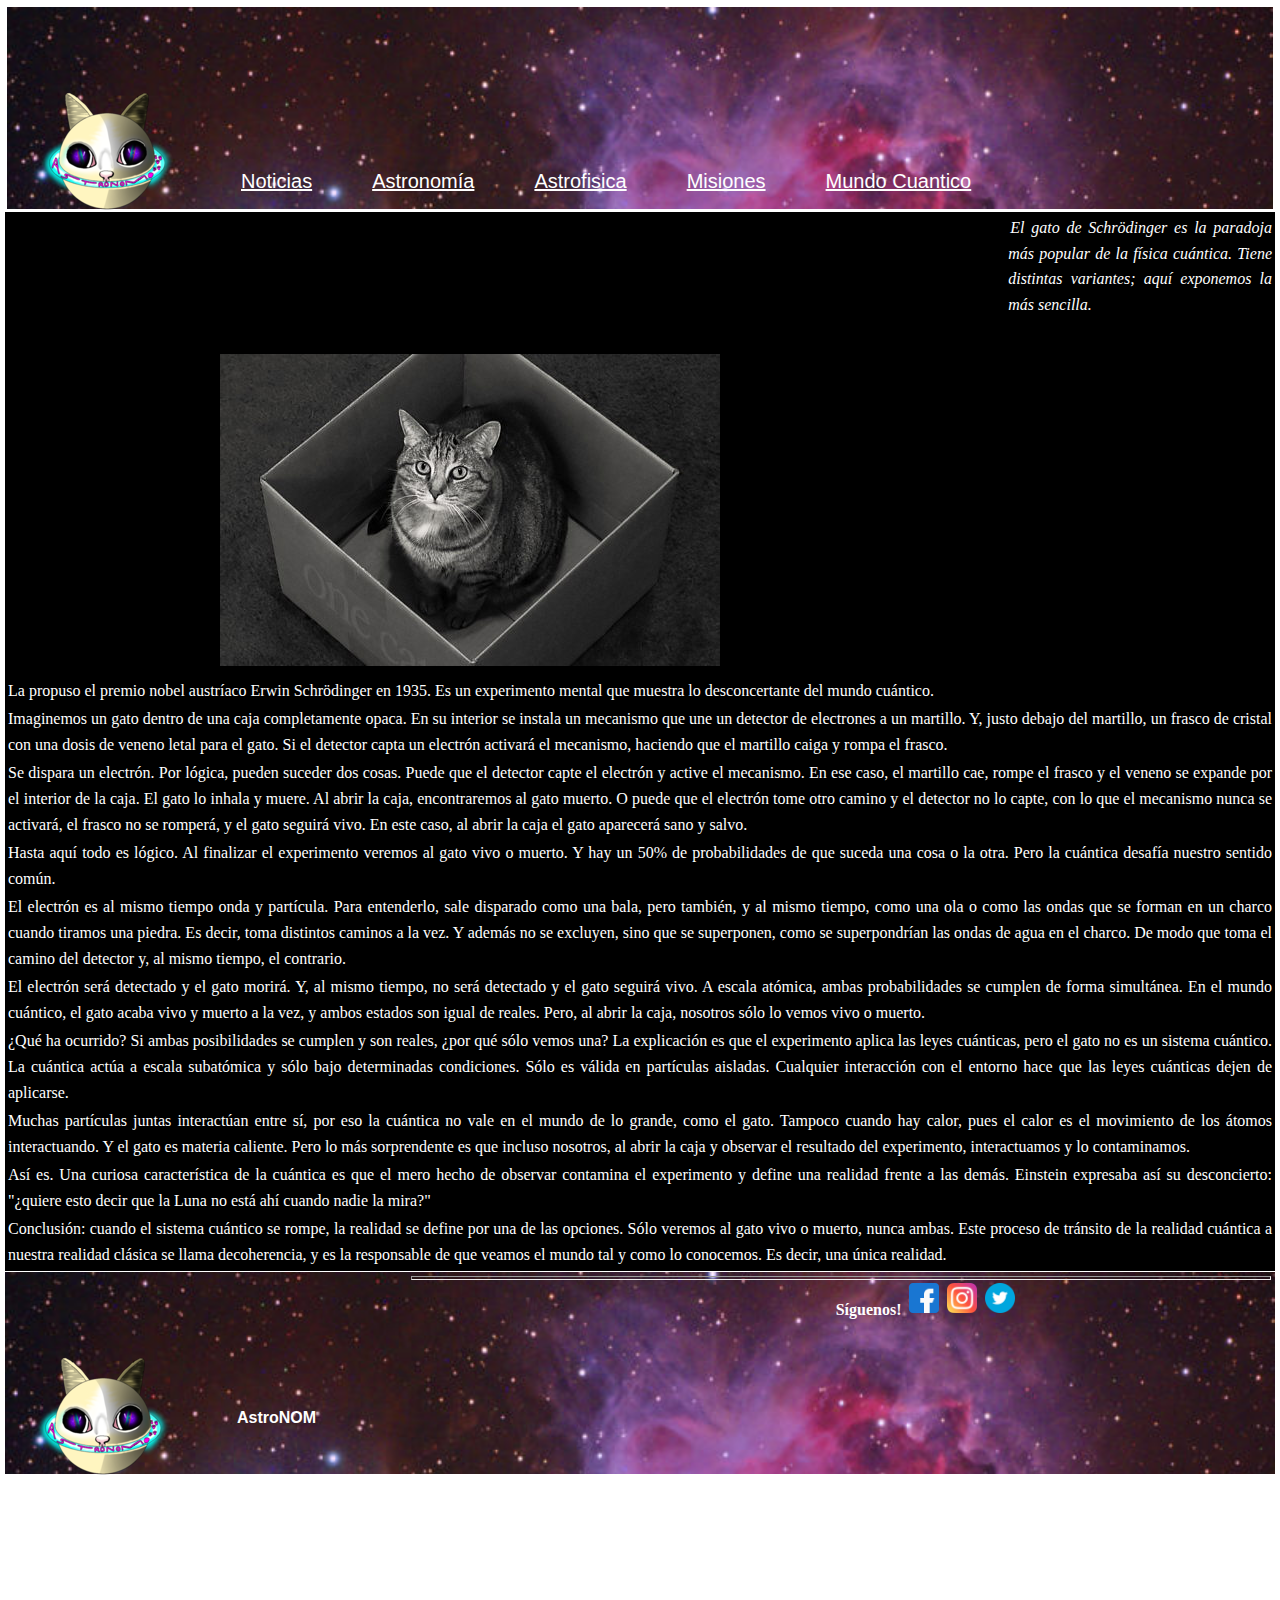
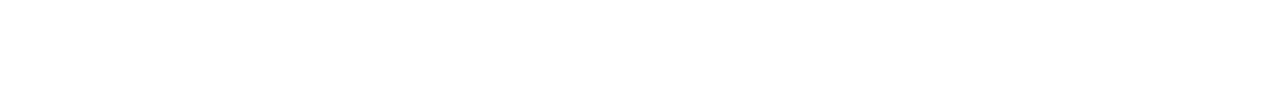
<file: contenido/gato.html>
<!DOCTYPE html>
<html lang="en">
<head>
    <meta charset="UTF-8">
    <meta http-equiv="X-UA-Compatible" content="IE=edge">
    <meta name="viewport" content="width=device-width, initial-scale=1.0">
    <title>Mundo Cuántico</title>
    <link rel="shortcut icon" href="../imagenes/logo.ico" type="image/x-icon">
    <link rel="stylesheet" href="../style.css">
</head>
<body>
    <!--Encabezado-->
    <header>
        <!--Zona navegable/menu-->
        <nav class="imagen-fondo">

            <ul class="lista-nav">

                <li class="horizontal"> <a href="../index.html"><img src="../imagenes/logo.ico"></a></li>

           <li class="horizontal textoGrande"> <a href="../index.html" class="color-texto">Noticias</a> </li> 
                
           <li class="horizontal textoGrande"><a href="../astronomia.html" class="color-texto">Astronomía</a> </li>
               
           <li class="horizontal textoGrande"><a href="../astrofisica.html" class="color-texto">Astrofisica</a> </li>
               
           <li class="horizontal textoGrande"> <a href="../misiones.html" class="color-texto">Misiones</a> </li>
               
           <li class="horizontal textoGrande"><a href="../mundo-cuantico.html" class="color-texto">Mundo Cuantico</a> </li>

             </ul>       
               
        </nav>
    </header>
    <!--Contenido principal-->
    <main class="block__main color-texto texto-letra justificar">
        
      <p>
          <em>
            El gato de Schrödinger es la paradoja más popular de la física cuántica. Tiene distintas variantes; aquí exponemos la más sencilla.
          </em>
      </p> 
      <img src="../imagenes/paradojagato.jpg"alt="">   
      <p>
        La propuso el premio nobel austríaco Erwin Schrödinger en 1935. Es un experimento mental que muestra lo desconcertante del mundo cuántico.
      </p>
      <p>
        Imaginemos un gato dentro de una caja completamente opaca. En su interior se instala un mecanismo que une un detector de electrones a un martillo. Y, justo debajo del martillo, un frasco de cristal con una dosis de veneno letal para el gato. Si el detector capta un electrón activará el mecanismo, haciendo que el martillo caiga y rompa el frasco.
      </p>     
        <p>
            Se dispara un electrón. Por lógica, pueden suceder dos cosas. Puede que el detector capte el electrón y active el mecanismo. En ese caso, el martillo cae, rompe el frasco y el veneno se expande por el interior de la caja. El gato lo inhala y muere. Al abrir la caja, encontraremos al gato muerto. O puede que el electrón tome otro camino y el detector no lo capte, con lo que el mecanismo nunca se activará, el frasco no se romperá, y el gato seguirá vivo. En este caso, al abrir la caja el gato aparecerá sano y salvo.
        </p>
        <p>
            Hasta aquí todo es lógico. Al finalizar el experimento veremos al gato vivo o muerto. Y hay un 50% de probabilidades de que suceda una cosa o la otra. Pero la cuántica desafía nuestro sentido común.
        </p>
        <p>
            El electrón es al mismo tiempo onda y partícula. Para entenderlo, sale disparado como una bala, pero también, y al mismo tiempo, como una ola o como las ondas que se forman en un charco cuando tiramos una piedra. Es decir, toma distintos caminos a la vez. Y además no se excluyen, sino que se superponen, como se superpondrían las ondas de agua en el charco. De modo que toma el camino del detector y, al mismo tiempo, el contrario.
        </p>
        <p>
            El electrón será detectado y el gato morirá. Y, al mismo tiempo, no será detectado y el gato seguirá vivo. A escala atómica, ambas probabilidades se cumplen de forma simultánea. En el mundo cuántico, el gato acaba vivo y muerto a la vez, y ambos estados son igual de reales. Pero, al abrir la caja, nosotros sólo lo vemos vivo o muerto.
        </p>
        <p>
            ¿Qué ha ocurrido? Si ambas posibilidades se cumplen y son reales, ¿por qué sólo vemos una? La explicación es que el experimento aplica las leyes cuánticas, pero el gato no es un sistema cuántico. La cuántica actúa a escala subatómica y sólo bajo determinadas condiciones. Sólo es válida en partículas aisladas. Cualquier interacción con el entorno hace que las leyes cuánticas dejen de aplicarse.
        </p>
        <p>
            Muchas partículas juntas interactúan entre sí, por eso la cuántica no vale en el mundo de lo grande, como el gato. Tampoco cuando hay calor, pues el calor es el movimiento de los átomos interactuando. Y el gato es materia caliente. Pero lo más sorprendente es que incluso nosotros, al abrir la caja y observar el resultado del experimento, interactuamos y lo contaminamos.
        </p>
        <p>
            Así es. Una curiosa característica de la cuántica es que el mero hecho de observar contamina el experimento y define una realidad frente a las demás. Einstein expresaba así su desconcierto: "¿quiere esto decir que la Luna no está ahí cuando nadie la mira?"
        </p>
        <p>
            Conclusión: cuando el sistema cuántico se rompe, la realidad se define por una de las opciones. Sólo veremos al gato vivo o muerto, nunca ambas. Este proceso de tránsito de la realidad cuántica a nuestra realidad clásica se llama decoherencia, y es la responsable de que veamos el mundo tal y como lo conocemos. Es decir, una única realidad.
        </p>

    </main>
    <!--Pie de pagina-->
    <footer class="imagen-fondo2">
        <ul class="lista-nav">
       <li class="horizontal"><img src="../imagenes/logo.ico" alt="AstroNOM"></li>
       <li class="color-texto horizontal letra"><P><strong>AstroNOM</strong></P></li>
       <li class="horizontal"></li><hr><strong class="color-texto">Síguenos!</strong></li>
       <li class="horizontal"></li><img src="../imagenes/Facebook.png" alt="Facebook" class="icono-tamaño"></li>
       <li class="horizontal"></li><img src="../imagenes/Instagram.png" alt="Instagram" class="icono-tamaño"></li>
       <li class="horizontal"></li><img src="../imagenes/gorjeo.png" alt="twitter" class="icono-tamaño"></li>
   </ul>
   
       </footer>
    
</body>
</html>
</file>
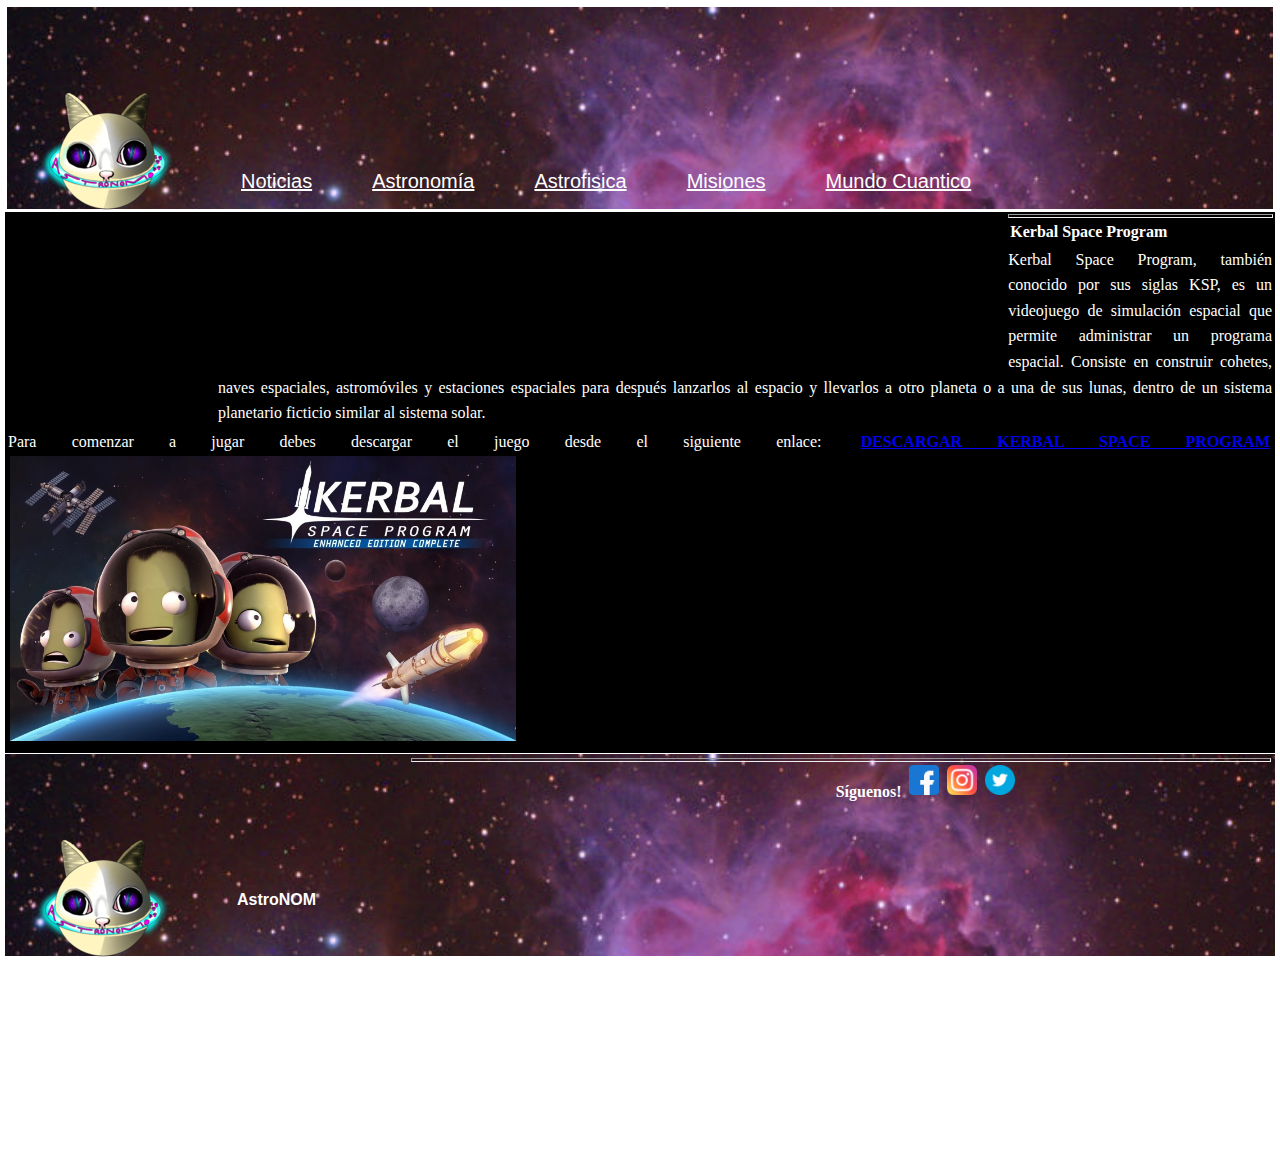
<file: contenido/kerbal.html>
<!DOCTYPE html>
<html lang="en">
<head>
    <meta charset="UTF-8">
    <meta http-equiv="X-UA-Compatible" content="IE=edge">
    <meta name="viewport" content="width=device-width, initial-scale=1.0">
    <title>Misiones</title>
    <link rel="shortcut icon" href="../imagenes/logo.ico" type="image/x-icon">
    <link rel="stylesheet" href="../style.css">
</head>
<body>
    <!--Encabezado-->
    <header>
        <!--Zona navegable/menu-->
        <nav class="imagen-fondo">

            <ul class="lista-nav">

                <li class="horizontal"> <a href="../index.html"><img src="../imagenes/logo.ico"></a></li>
           <li class="horizontal textoGrande"> <a href="../index.html" class="color-texto">Noticias</a> </li> 
                
           <li class="horizontal textoGrande"><a href="../astronomia.html" class="color-texto">Astronomía</a> </li>
               
           <li class="horizontal textoGrande"><a href="../astrofisica.html" class="color-texto">Astrofisica</a> </li>
               
           <li class="horizontal textoGrande"> <a href="../misiones.html" class="color-texto">Misiones</a> </li>
               
           <li class="horizontal textoGrande"><a href="../mundo-cuantico.html" class="color-texto">Mundo Cuantico</a> </li>

             </ul>       
               
        </nav>
    </header>
    <!--Contenido principal-->
    <main class="block__main color-texto texto-letra justificar">
        <hr><strong>Kerbal Space Program</strong>
        <p>
            Kerbal Space Program, también conocido por sus siglas KSP, es un videojuego de simulación espacial que permite administrar un programa espacial. Consiste en construir cohetes, naves espaciales, astromóviles y estaciones espaciales para después lanzarlos al espacio y llevarlos a otro planeta o a una de sus lunas, dentro de un sistema planetario ficticio similar al sistema solar.
        </p>
        <p>
            Para comenzar a jugar debes descargar el juego desde el siguiente enlace: 
            
            <a href="https://store.steampowered.com/app/220200/Kerbal_Space_Program/" target="_blank"><strong>DESCARGAR KERBAL SPACE PROGRAM</strong>
        <img src="../imagenes/kerbal2.jpg"alt="" class="imagen-tamaño"> 
            </a>
        </p>

    </main>
    <!--Pie de pagina-->
    <footer class="imagen-fondo2">
        <ul class="lista-nav">
       <li class="horizontal"><img src="../imagenes/logo.ico" alt="AstroNOM"></li>
       <li class="color-texto horizontal letra"><P><strong>AstroNOM</strong></P></li>
       <li class="horizontal"></li><hr><strong class="color-texto">Síguenos!</strong></li>
       <li class="horizontal"></li><img src="../imagenes/Facebook.png" alt="Facebook" class="icono-tamaño"></li>
       <li class="horizontal"></li><img src="../imagenes/Instagram.png" alt="Instagram" class="icono-tamaño"></li>
       <li class="horizontal"></li><img src="../imagenes/gorjeo.png" alt="twitter" class="icono-tamaño"></li>
   </ul>
   
       </footer>
    
</body>
</html>
</file>
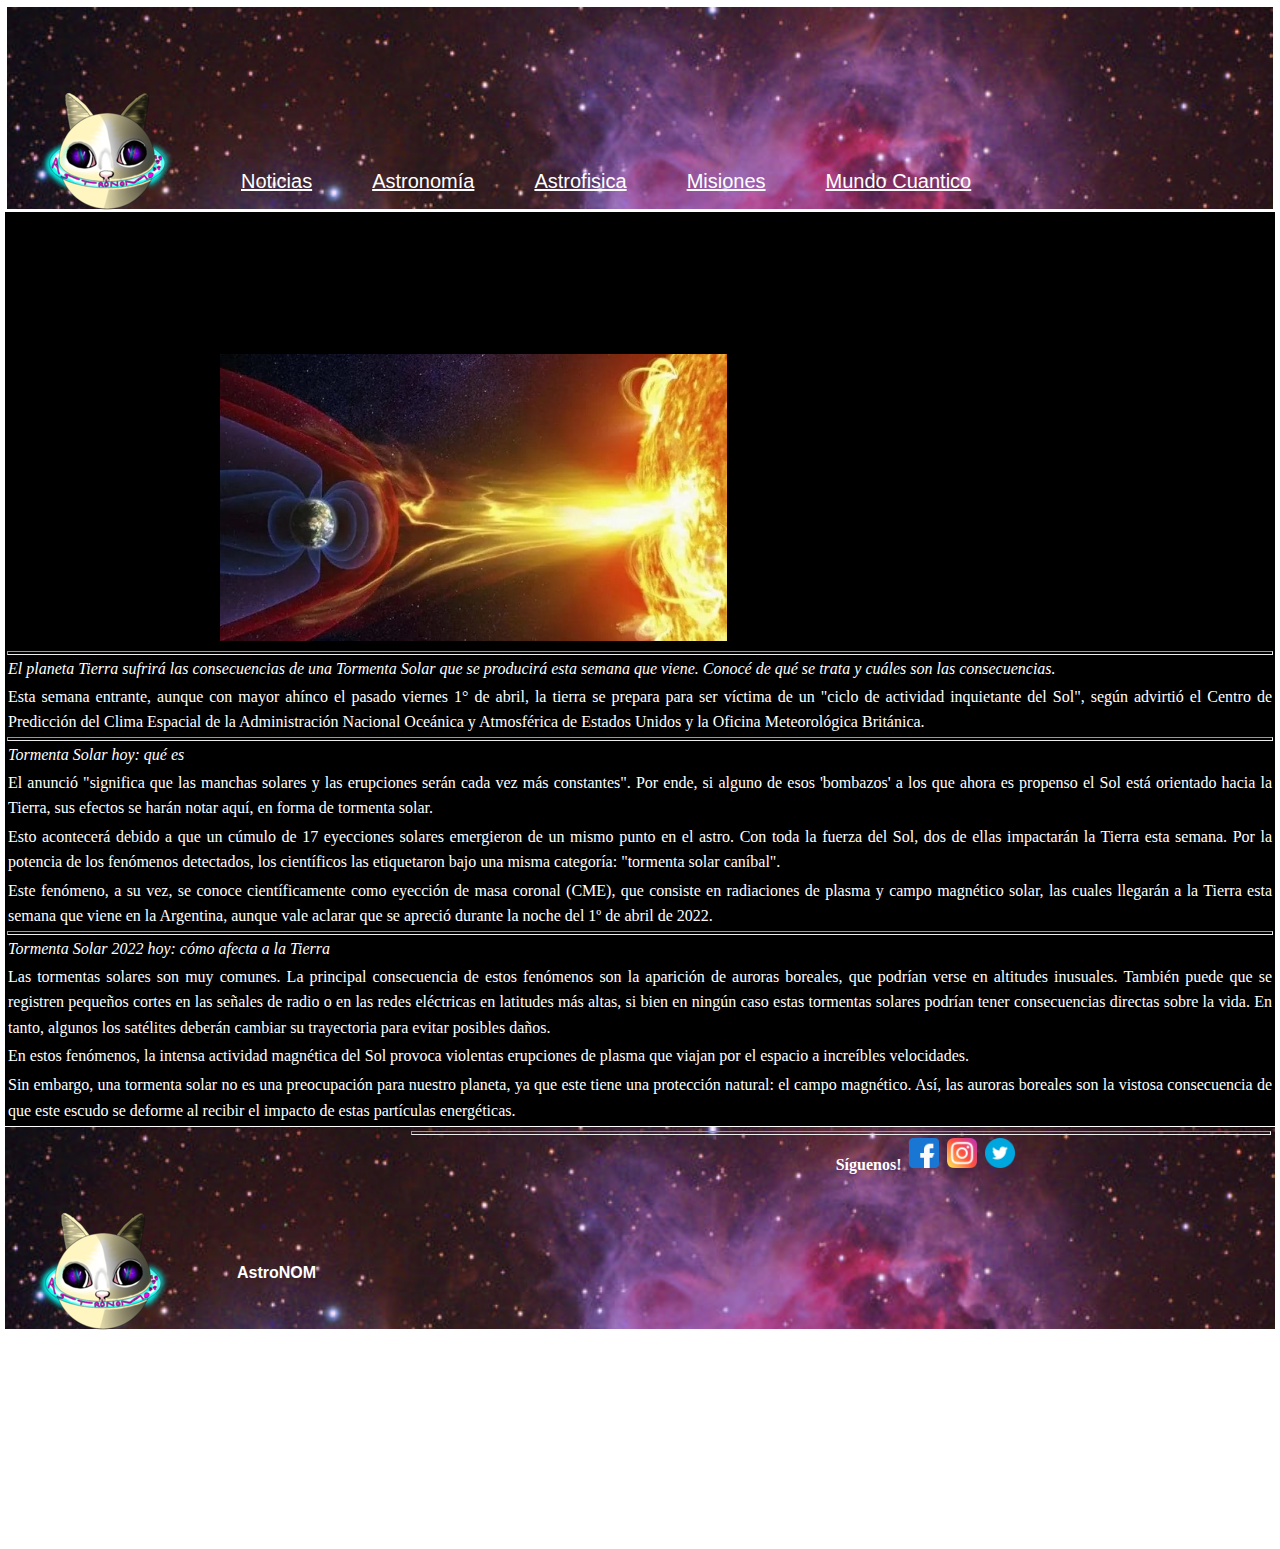
<file: contenido/noticia1.html>
<!DOCTYPE html>
<html lang="en">
<head>
    <meta charset="UTF-8">
    <meta http-equiv="X-UA-Compatible" content="IE=edge">
    <meta name="viewport" content="width=device-width, initial-scale=1.0">
    <title>AstroNOM</title>
    <link rel="shortcut icon" href="../imagenes/logo.ico" type="image/x-icon">
    <link rel="stylesheet" href="../style.css">
</head>
<body>
     <!--Encabezado-->
     <header>
        <!--Zona navegable/menu-->
        <nav class="imagen-fondo">

            <ul class="lista-nav">

                <li class="horizontal"> <a href="../index.html"><img src="../imagenes/logo.ico"></a></li>

           <li class="horizontal textoGrande"> <a href="../index.html" class="color-texto">Noticias</a> </li> 
                
           <li class="horizontal textoGrande"><a href="../astronomia.html" class="color-texto">Astronomía</a> </li>
               
           <li class="horizontal textoGrande"><a href="../astrofisica.html" class="color-texto">Astrofisica</a> </li>
               
           <li class="horizontal textoGrande"> <a href="../misiones.html" class="color-texto">Misiones</a> </li>
               
           <li class="horizontal textoGrande"><a href="../mundo-cuantico.html" class="color-texto">Mundo Cuantico</a> </li>

             </ul>       
               
        </nav>
    </header>

    <main class="block__main color-texto justificar texto-letra">
    <img src="../imagenes/sol2.jpg"alt="" class="imagen-tamaño">
    <hr><em>El planeta Tierra sufrirá las consecuencias de una Tormenta Solar que se producirá esta semana que viene. Conocé de qué se trata y cuáles son las consecuencias.</em>
    <p>
        Esta semana entrante, aunque con mayor ahínco el pasado viernes 1° de abril, la tierra se prepara para ser víctima de un "ciclo de actividad inquietante del Sol", según advirtió el Centro de Predicción del Clima Espacial de la Administración Nacional Oceánica y Atmosférica de Estados Unidos y la Oficina Meteorológica Británica.
    </p>
    <hr><em>Tormenta Solar hoy: qué es</em>
    <p>
        El anunció "significa que las manchas solares y las erupciones serán cada vez más constantes". Por ende, si alguno de esos 'bombazos' a los que ahora es propenso el Sol está orientado hacia la Tierra, sus efectos se harán notar aquí, en forma de tormenta solar.
    </p>
    <p>
        Esto acontecerá debido a que un cúmulo de 17 eyecciones solares emergieron de un mismo punto en el astro. Con toda la fuerza del Sol, dos de ellas impactarán la Tierra esta semana. Por la potencia de los fenómenos detectados, los científicos las etiquetaron bajo una misma categoría: "tormenta solar caníbal".
    </p>
    <p>
        Este fenómeno, a su vez, se conoce científicamente como eyección de masa coronal (CME), que consiste en radiaciones de plasma y campo magnético solar, las cuales llegarán a la Tierra esta semana que viene en la Argentina, aunque vale aclarar que se apreció durante la noche del 1º de abril de 2022.
    </p>
    <hr><em>Tormenta Solar 2022 hoy: cómo afecta a la Tierra</em>
    <p>
        Las tormentas solares son muy comunes. La principal consecuencia de estos fenómenos son la aparición de auroras boreales, que podrían verse en altitudes inusuales. También puede que se registren pequeños cortes en las señales de radio o en las redes eléctricas en latitudes más altas, si bien en ningún caso estas tormentas solares podrían tener consecuencias directas sobre la vida. En tanto, algunos los satélites deberán cambiar su trayectoria para evitar posibles daños.
    </p>
    <p>
        En estos fenómenos, la intensa actividad magnética del Sol provoca violentas erupciones de plasma que viajan por el espacio a increíbles velocidades.
    </p>
    <p>
        Sin embargo, una tormenta solar no es una preocupación para nuestro planeta, ya que este tiene una protección natural: el campo magnético. Así, las auroras boreales son la vistosa consecuencia de que este escudo se deforme al recibir el impacto de estas partículas energéticas.
    </p>
    </main>

    <!--Pie de pagina-->
    <footer class="imagen-fondo2">
        <ul class="lista-nav">
       <li class="horizontal"><img src="../imagenes/logo.ico" alt="AstroNOM"></li>
       <li class="color-texto horizontal letra"><P><strong>AstroNOM</strong></P></li>
       <li class="horizontal"></li><hr><strong class="color-texto">Síguenos!</strong></li>
       <li class="horizontal"></li><img src="../imagenes/Facebook.png" alt="Facebook" class="icono-tamaño"></li>
       <li class="horizontal"></li><img src="../imagenes/Instagram.png" alt="Instagram" class="icono-tamaño"></li>
       <li class="horizontal"></li><img src="../imagenes/gorjeo.png" alt="twitter" class="icono-tamaño"></li>
   </ul>
   
       </footer>
</body>
</html>
</file>
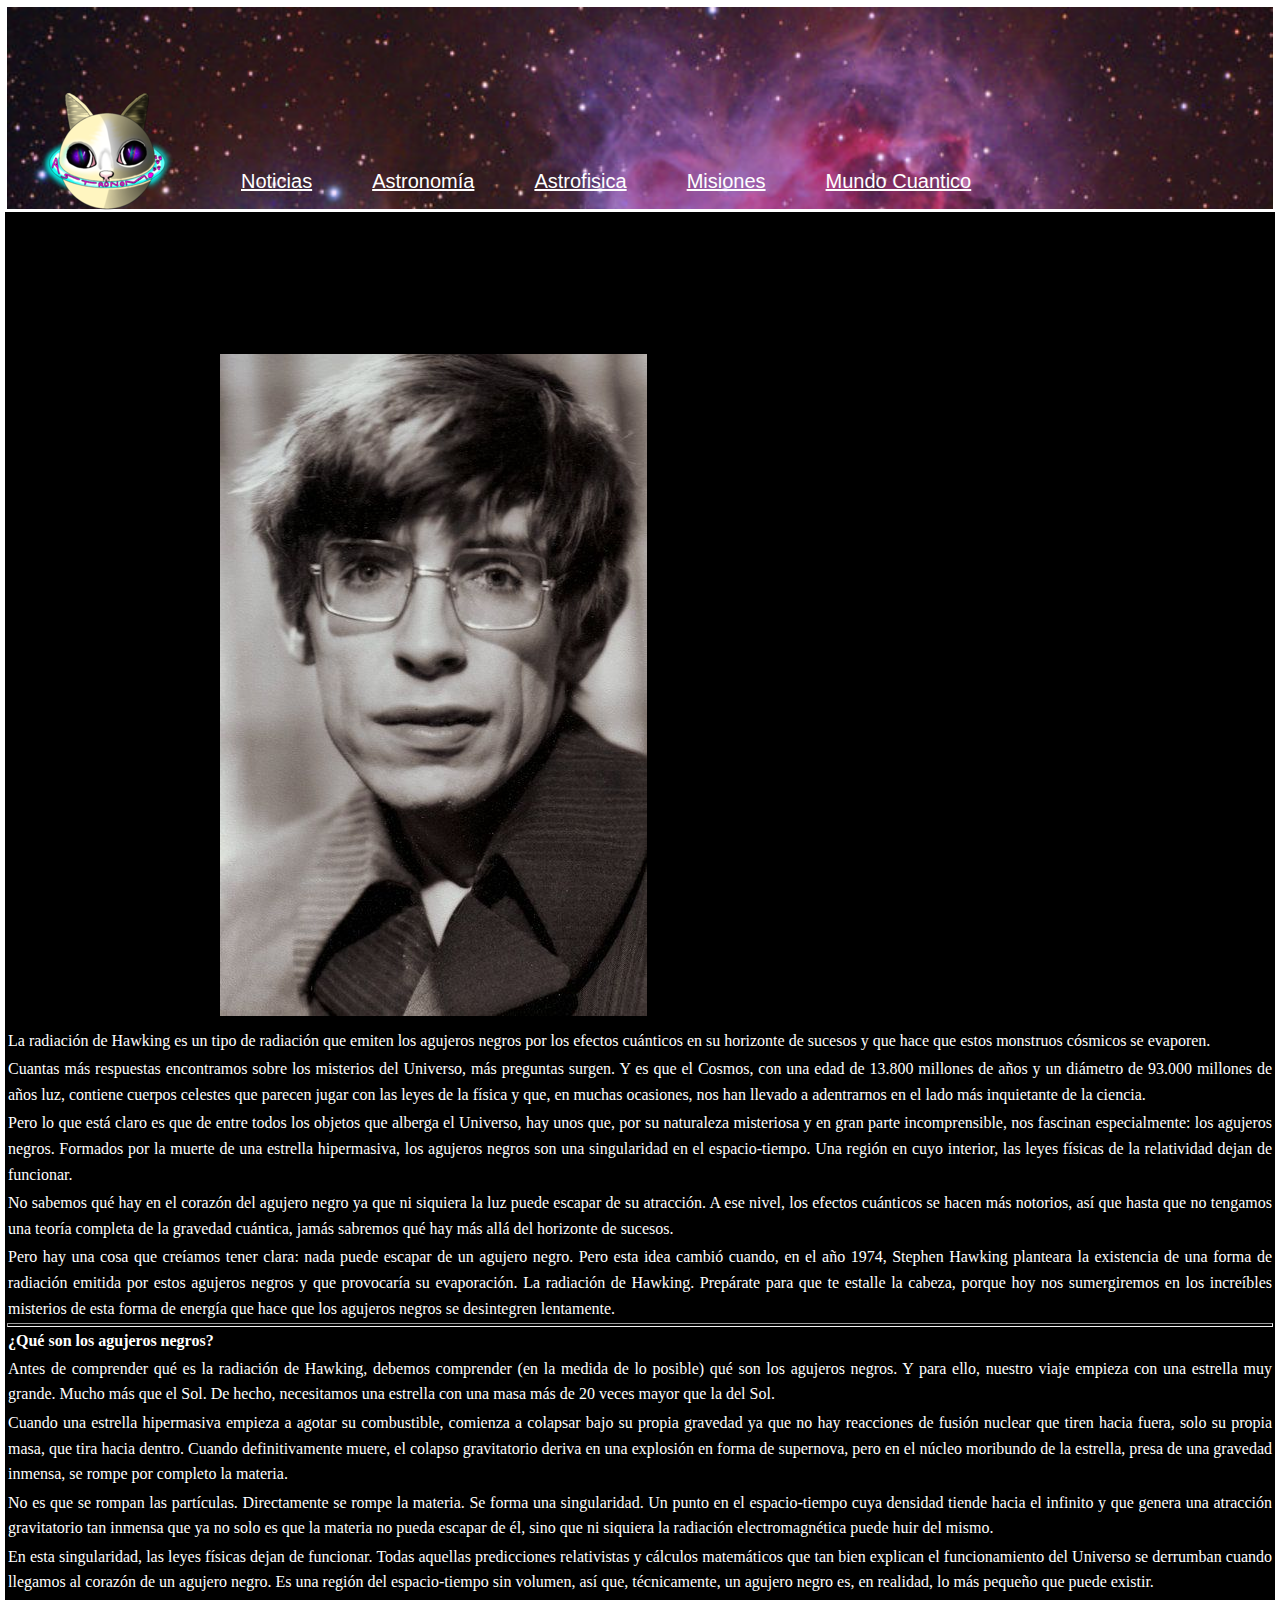
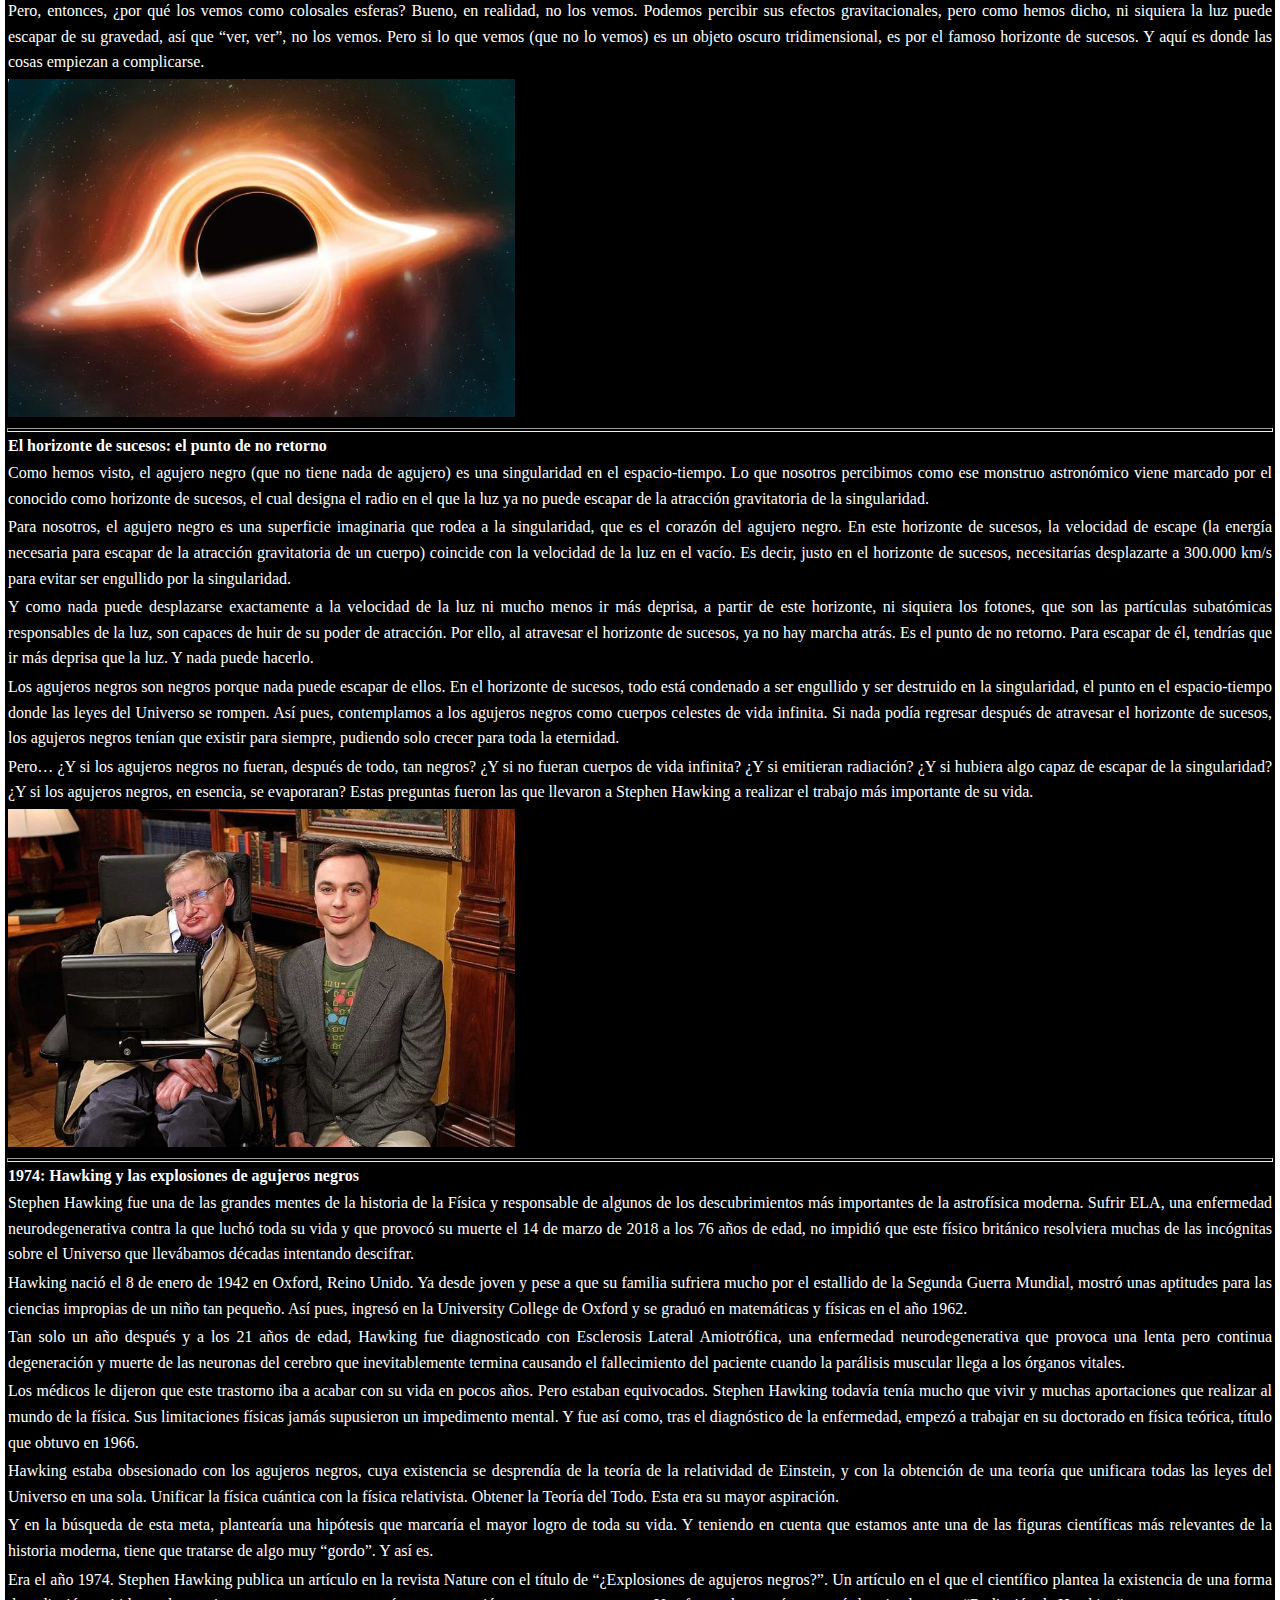
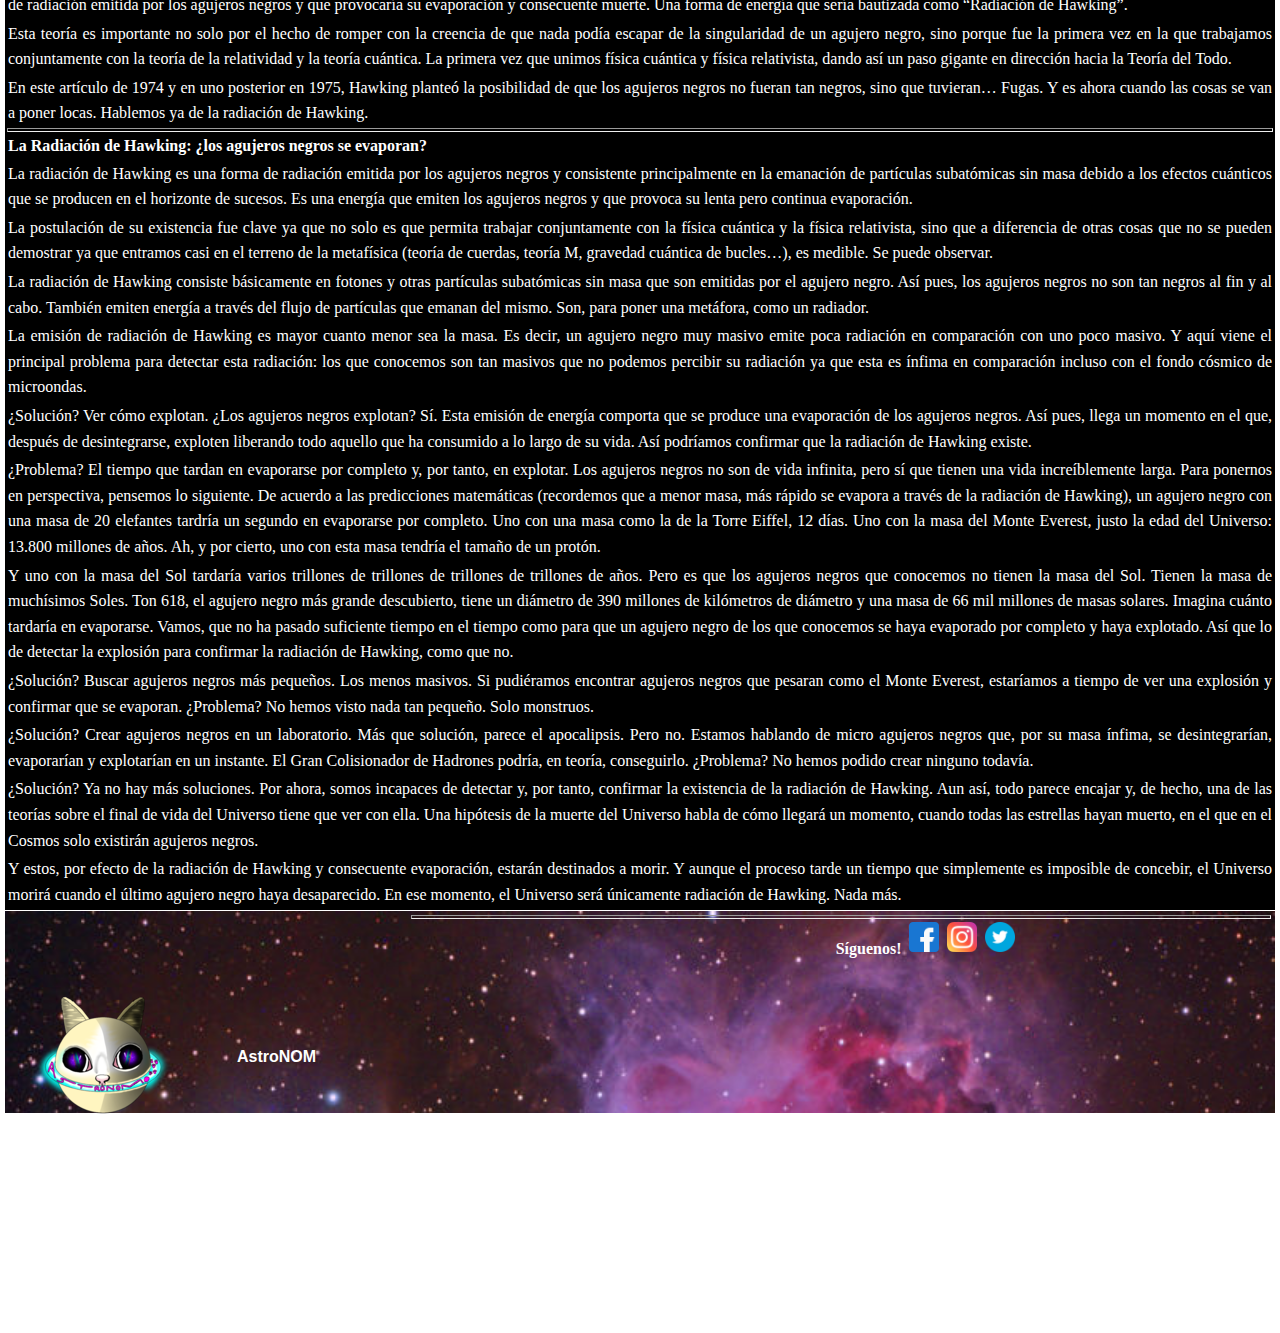
<file: contenido/radiacionH.html>
<!DOCTYPE html>
<html lang="en">
<head>
    <meta charset="UTF-8">
    <meta http-equiv="X-UA-Compatible" content="IE=edge">
    <meta name="viewport" content="width=device-width, initial-scale=1.0">
    <title>Astrofísica</title>
    <link rel="shortcut icon" href="../imagenes/logo.ico" type="image/x-icon">
    <link rel="stylesheet" href="../style.css">
</head>
<body>
    <!--Encabezado-->
    <header>
        <!--Zona navegable/menu-->
        <nav class="imagen-fondo">

            <ul class="lista-nav">

                <li class="horizontal"> <a href="../index.html"><img src="../imagenes/logo.ico"></a></li>

           <li class="horizontal textoGrande"> <a href="../index.html" class="color-texto">Noticias</a> </li> 
                
           <li class="horizontal textoGrande"><a href="../astronomia.html" class="color-texto">Astronomía</a> </li>
               
           <li class="horizontal textoGrande"><a href="../astrofisica.html" class="color-texto">Astrofisica</a> </li>
               
           <li class="horizontal textoGrande"> <a href="../misiones.html" class="color-texto">Misiones</a> </li>
               
           <li class="horizontal textoGrande"><a href="../mundo-cuantico.html" class="color-texto">Mundo Cuantico</a> </li>

             </ul>       
               
        </nav>
    </header>
    <!--Contenido principal-->
    <main class="block__main color-texto justificar texto-letra">
        <img src="../imagenes/stephen-hawking.jpg" alt=""   class="imagen-tamaño">
        <p>
            La radiación de Hawking es un tipo de radiación que emiten los agujeros negros por los efectos cuánticos en su horizonte de sucesos y que hace que estos monstruos cósmicos se evaporen.
        </p>
        <p>
            Cuantas más respuestas encontramos sobre los misterios del Universo, más preguntas surgen. Y es que el Cosmos, con una edad de 13.800 millones de años y un diámetro de 93.000 millones de años luz, contiene cuerpos celestes que parecen jugar con las leyes de la física y que, en muchas ocasiones, nos han llevado a adentrarnos en el lado más inquietante de la ciencia.
        </p>
        <p>
            Pero lo que está claro es que de entre todos los objetos que alberga el Universo, hay unos que, por su naturaleza misteriosa y en gran parte incomprensible, nos fascinan especialmente: los agujeros negros. Formados por la muerte de una estrella hipermasiva, los agujeros negros son una singularidad en el espacio-tiempo. Una región en cuyo interior, las leyes físicas de la relatividad dejan de funcionar.
        </p>
        <p>
            No sabemos qué hay en el corazón del agujero negro ya que ni siquiera la luz puede escapar de su atracción. A ese nivel, los efectos cuánticos se hacen más notorios, así que hasta que no tengamos una teoría completa de la gravedad cuántica, jamás sabremos qué hay más allá del horizonte de sucesos.
        </p>
        <p>
            Pero hay una cosa que creíamos tener clara: nada puede escapar de un agujero negro. Pero esta idea cambió cuando, en el año 1974, Stephen Hawking planteara la existencia de una forma de radiación emitida por estos agujeros negros y que provocaría su evaporación. La radiación de Hawking. Prepárate para que te estalle la cabeza, porque hoy nos sumergiremos en los increíbles misterios de esta forma de energía que hace que los agujeros negros se desintegren lentamente.
        </p>
        <hr><strong>¿Qué son los agujeros negros?</strong>
        <p>
            Antes de comprender qué es la radiación de Hawking, debemos comprender (en la medida de lo posible) qué son los agujeros negros. Y para ello, nuestro viaje empieza con una estrella muy grande. Mucho más que el Sol. De hecho, necesitamos una estrella con una masa más de 20 veces mayor que la del Sol.
        </p>
        <p>
            Cuando una estrella hipermasiva empieza a agotar su combustible, comienza a colapsar bajo su propia gravedad ya que no hay reacciones de fusión nuclear que tiren hacia fuera, solo su propia masa, que tira hacia dentro. Cuando definitivamente muere, el colapso gravitatorio deriva en una explosión en forma de supernova, pero en el núcleo moribundo de la estrella, presa de una gravedad inmensa, se rompe por completo la materia.
        </p>
        <p>
            No es que se rompan las partículas. Directamente se rompe la materia. Se forma una singularidad. Un punto en el espacio-tiempo cuya densidad tiende hacia el infinito y que genera una atracción gravitatorio tan inmensa que ya no solo es que la materia no pueda escapar de él, sino que ni siquiera la radiación electromagnética puede huir del mismo.
        </p>
        <p>
            En esta singularidad, las leyes físicas dejan de funcionar. Todas aquellas predicciones relativistas y cálculos matemáticos que tan bien explican el funcionamiento del Universo se derrumban cuando llegamos al corazón de un agujero negro. Es una región del espacio-tiempo sin volumen, así que, técnicamente, un agujero negro es, en realidad, lo más pequeño que puede existir.
        </p>
        <p>
            Pero, entonces, ¿por qué los vemos como colosales esferas? Bueno, en realidad, no los vemos. Podemos percibir sus efectos gravitacionales, pero como hemos dicho, ni siquiera la luz puede escapar de su gravedad, así que “ver, ver”, no los vemos. Pero si lo que vemos (que no lo vemos) es un objeto oscuro tridimensional, es por el famoso horizonte de sucesos. Y aquí es donde las cosas empiezan a complicarse.
        </p>
        <img src="../imagenes/agujeros-negros.avif"alt="" class="imagen-tamaño">
        <hr><strong>El horizonte de sucesos: el punto de no retorno</strong>
        <p>
            Como hemos visto, el agujero negro (que no tiene nada de agujero) es una singularidad en el espacio-tiempo. Lo que nosotros percibimos como ese monstruo astronómico viene marcado por el conocido como horizonte de sucesos, el cual designa el radio en el que la luz ya no puede escapar de la atracción gravitatoria de la singularidad.
        </p>
        <p>
            Para nosotros, el agujero negro es una superficie imaginaria que rodea a la singularidad, que es el corazón del agujero negro. En este horizonte de sucesos, la velocidad de escape (la energía necesaria para escapar de la atracción gravitatoria de un cuerpo) coincide con la velocidad de la luz en el vacío. Es decir, justo en el horizonte de sucesos, necesitarías desplazarte a 300.000 km/s para evitar ser engullido por la singularidad.
        </p>
        <p>
            Y como nada puede desplazarse exactamente a la velocidad de la luz ni mucho menos ir más deprisa, a partir de este horizonte, ni siquiera los fotones, que son las partículas subatómicas responsables de la luz, son capaces de huir de su poder de atracción. Por ello, al atravesar el horizonte de sucesos, ya no hay marcha atrás. Es el punto de no retorno. Para escapar de él, tendrías que ir más deprisa que la luz. Y nada puede hacerlo.
        </p>
        <p>
            Los agujeros negros son negros porque nada puede escapar de ellos. En el horizonte de sucesos, todo está condenado a ser engullido y ser destruido en la singularidad, el punto en el espacio-tiempo donde las leyes del Universo se rompen. Así pues, contemplamos a los agujeros negros como cuerpos celestes de vida infinita. Si nada podía regresar después de atravesar el horizonte de sucesos, los agujeros negros tenían que existir para siempre, pudiendo solo crecer para toda la eternidad.
        </p>
        <p>
            Pero… ¿Y si los agujeros negros no fueran, después de todo, tan negros? ¿Y si no fueran cuerpos de vida infinita? ¿Y si emitieran radiación? ¿Y si hubiera algo capaz de escapar de la singularidad? ¿Y si los agujeros negros, en esencia, se evaporaran? Estas preguntas fueron las que llevaron a Stephen Hawking a realizar el trabajo más importante de su vida.
        </p>
        <img src="../imagenes/sheldon.jpg"alt="" class="imagen-tamaño">
        <hr><strong>1974: Hawking y las explosiones de agujeros negros</strong>
        <p>
            Stephen Hawking fue una de las grandes mentes de la historia de la Física y responsable de algunos de los descubrimientos más importantes de la astrofísica moderna. Sufrir ELA, una enfermedad neurodegenerativa contra la que luchó toda su vida y que provocó su muerte el 14 de marzo de 2018 a los 76 años de edad, no impidió que este físico británico resolviera muchas de las incógnitas sobre el Universo que llevábamos décadas intentando descifrar.
        </p>
        <p>
            Hawking nació el 8 de enero de 1942 en Oxford, Reino Unido. Ya desde joven y pese a que su familia sufriera mucho por el estallido de la Segunda Guerra Mundial, mostró unas aptitudes para las ciencias impropias de un niño tan pequeño. Así pues, ingresó en la University College de Oxford y se graduó en matemáticas y físicas en el año 1962.
        </p>
        <p>
            Tan solo un año después y a los 21 años de edad, Hawking fue diagnosticado con Esclerosis Lateral Amiotrófica, una enfermedad neurodegenerativa que provoca una lenta pero continua degeneración y muerte de las neuronas del cerebro que inevitablemente termina causando el fallecimiento del paciente cuando la parálisis muscular llega a los órganos vitales.
        </p>
        <p>
            Los médicos le dijeron que este trastorno iba a acabar con su vida en pocos años. Pero estaban equivocados. Stephen Hawking todavía tenía mucho que vivir y muchas aportaciones que realizar al mundo de la física. Sus limitaciones físicas jamás supusieron un impedimento mental. Y fue así como, tras el diagnóstico de la enfermedad, empezó a trabajar en su doctorado en física teórica, título que obtuvo en 1966.
        </p>
        <p>
            Hawking estaba obsesionado con los agujeros negros, cuya existencia se desprendía de la teoría de la relatividad de Einstein, y con la obtención de una teoría que unificara todas las leyes del Universo en una sola. Unificar la física cuántica con la física relativista. Obtener la Teoría del Todo. Esta era su mayor aspiración.
        </p>
        <p>
            Y en la búsqueda de esta meta, plantearía una hipótesis que marcaría el mayor logro de toda su vida. Y teniendo en cuenta que estamos ante una de las figuras científicas más relevantes de la historia moderna, tiene que tratarse de algo muy “gordo”. Y así es.
        </p>
        <p>
            Era el año 1974. Stephen Hawking publica un artículo en la revista Nature con el título de “¿Explosiones de agujeros negros?”. Un artículo en el que el científico plantea la existencia de una forma de radiación emitida por los agujeros negros y que provocaría su evaporación y consecuente muerte. Una forma de energía que sería bautizada como “Radiación de Hawking”.
        </p>
        <p>
            Esta teoría es importante no solo por el hecho de romper con la creencia de que nada podía escapar de la singularidad de un agujero negro, sino porque fue la primera vez en la que trabajamos conjuntamente con la teoría de la relatividad y la teoría cuántica. La primera vez que unimos física cuántica y física relativista, dando así un paso gigante en dirección hacia la Teoría del Todo.
        </p>
        <p>
            En este artículo de 1974 y en uno posterior en 1975, Hawking planteó la posibilidad de que los agujeros negros no fueran tan negros, sino que tuvieran… Fugas. Y es ahora cuando las cosas se van a poner locas. Hablemos ya de la radiación de Hawking.
        </p>
        <hr><strong>La Radiación de Hawking: ¿los agujeros negros se evaporan?</strong>
        <p>
            La radiación de Hawking es una forma de radiación emitida por los agujeros negros y consistente principalmente en la emanación de partículas subatómicas sin masa debido a los efectos cuánticos que se producen en el horizonte de sucesos. Es una energía que emiten los agujeros negros y que provoca su lenta pero continua evaporación.
        </p>
        <p>
            La postulación de su existencia fue clave ya que no solo es que permita trabajar conjuntamente con la física cuántica y la física relativista, sino que a diferencia de otras cosas que no se pueden demostrar ya que entramos casi en el terreno de la metafísica (teoría de cuerdas, teoría M, gravedad cuántica de bucles…), es medible. Se puede observar.
        </p>
        <p>
            La radiación de Hawking consiste básicamente en fotones y otras partículas subatómicas sin masa que son emitidas por el agujero negro. Así pues, los agujeros negros no son tan negros al fin y al cabo. También emiten energía a través del flujo de partículas que emanan del mismo. Son, para poner una metáfora, como un radiador.
        </p>
        <p>
            La emisión de radiación de Hawking es mayor cuanto menor sea la masa. Es decir, un agujero negro muy masivo emite poca radiación en comparación con uno poco masivo. Y aquí viene el principal problema para detectar esta radiación: los que conocemos son tan masivos que no podemos percibir su radiación ya que esta es ínfima en comparación incluso con el fondo cósmico de microondas.
        </p>
        <p>
            ¿Solución? Ver cómo explotan. ¿Los agujeros negros explotan? Sí. Esta emisión de energía comporta que se produce una evaporación de los agujeros negros. Así pues, llega un momento en el que, después de desintegrarse, exploten liberando todo aquello que ha consumido a lo largo de su vida. Así podríamos confirmar que la radiación de Hawking existe.
        </p>
        <p>
            ¿Problema? El tiempo que tardan en evaporarse por completo y, por tanto, en explotar. Los agujeros negros no son de vida infinita, pero sí que tienen una vida increíblemente larga. Para ponernos en perspectiva, pensemos lo siguiente. De acuerdo a las predicciones matemáticas (recordemos que a menor masa, más rápido se evapora a través de la radiación de Hawking), un agujero negro con una masa de 20 elefantes tardría un segundo en evaporarse por completo. Uno con una masa como la de la Torre Eiffel, 12 días. Uno con la masa del Monte Everest, justo la edad del Universo: 13.800 millones de años. Ah, y por cierto, uno con esta masa tendría el tamaño de un protón.
        </p>
        <p>
            Y uno con la masa del Sol tardaría varios trillones de trillones de trillones de trillones de años. Pero es que los agujeros negros que conocemos no tienen la masa del Sol. Tienen la masa de muchísimos Soles. Ton 618, el agujero negro más grande descubierto, tiene un diámetro de 390 millones de kilómetros de diámetro y una masa de 66 mil millones de masas solares. Imagina cuánto tardaría en evaporarse. Vamos, que no ha pasado suficiente tiempo en el tiempo como para que un agujero negro de los que conocemos se haya evaporado por completo y haya explotado. Así que lo de detectar la explosión para confirmar la radiación de Hawking, como que no.
        </p>
        <p>
            ¿Solución? Buscar agujeros negros más pequeños. Los menos masivos. Si pudiéramos encontrar agujeros negros que pesaran como el Monte Everest, estaríamos a tiempo de ver una explosión y confirmar que se evaporan. ¿Problema? No hemos visto nada tan pequeño. Solo monstruos.
        </p>
        <p>
            ¿Solución? Crear agujeros negros en un laboratorio. Más que solución, parece el apocalipsis. Pero no. Estamos hablando de micro agujeros negros que, por su masa ínfima, se desintegrarían, evaporarían y explotarían en un instante. El Gran Colisionador de Hadrones podría, en teoría, conseguirlo. ¿Problema? No hemos podido crear ninguno todavía.
        </p>
        <p>
            ¿Solución? Ya no hay más soluciones. Por ahora, somos incapaces de detectar y, por tanto, confirmar la existencia de la radiación de Hawking. Aun así, todo parece encajar y, de hecho, una de las teorías sobre el final de vida del Universo tiene que ver con ella. Una hipótesis de la muerte del Universo habla de cómo llegará un momento, cuando todas las estrellas hayan muerto, en el que en el Cosmos solo existirán agujeros negros.
        </p>
        <p>
            Y estos, por efecto de la radiación de Hawking y consecuente evaporación, estarán destinados a morir. Y aunque el proceso tarde un tiempo que simplemente es imposible de concebir, el Universo morirá cuando el último agujero negro haya desaparecido. En ese momento, el Universo será únicamente radiación de Hawking. Nada más.
        </p>

    </main>
    <!--Pie de pagina-->
    <footer class="imagen-fondo2">
     <ul class="lista-nav">
    <li class="horizontal"><img src="../imagenes/logo.ico" alt="AstroNOM"></li>
    <li class="color-texto horizontal letra"><P><strong>AstroNOM</strong></P></li>
    <li class="horizontal"></li><hr><strong class="color-texto">Síguenos!</strong></li>
    <li class="horizontal"></li><img src="../imagenes/Facebook.png" alt="Facebook" class="icono-tamaño"></li>
    <li class="horizontal"></li><img src="../imagenes/Instagram.png" alt="Instagram" class="icono-tamaño"></li>
    <li class="horizontal"></li><img src="../imagenes/gorjeo.png" alt="twitter" class="icono-tamaño"></li>
</ul>

    </footer>
</body>
</html>
</file>
<file: style.css>
*{
    margin: 1px;;
    padding: 1px;
}

.lista-nav{
    list-style-type: none;
    text-align: center;
    
}

.horizontal{
    float: left;
    
    margin-right: 10px;
    padding: 20px;
    display: inline;
    margin-right: 15px;
    line-height: 15;
    text-align: center;
  
}
.letra{
    font-family: 'Segoe UI', Tahoma, Geneva, Verdana, sans-serif;
}





.imagen-fondo{
    background-image:url(imagenes/orion.jpg) ;
    background-repeat: no-repeat;
    background-size: cover;
    
height: 200px;

}

.block__main{
    background-color: #000000 ;
    
}



.color-texto{
    color: #ffffff;
}

.imagen-tamaño{
    max-width:40%;
    max-height: 40%;
}

.textoGrande {
    font-size: 20px;
    font-family: 'Segoe UI', Tahoma, Geneva, Verdana, sans-serif;
 }

 .izquierda {
    text-align: left;
 }

 .centrar {
    text-align: center;
 }
 
 .justificar{
    text-align: justify;
    line-height: 1.6;
 }

 .imagen-fondo2{
    background-image:url(imagenes/orion.jpg) ;
    background-repeat: no-repeat;
    background-size: cover;
    height: 200px;
 }

 .icono-tamaño{
    
    height: 30px;
    width: 30px;
 }

 .imagen-tamaño2{
    height: 20%;
    width: 20%;
}

.derecha {
    text-align: right;
 }

 

 .letra-texto{
     font-family: 'Courier New', Courier, monospace;
 }

 .posicion{
    margin-top: 5px;
    margin-right: 10px;
    margin-bottom: 12px;
    margin-left: 15px;
 }

 .cc{
    position: static;
 }
 
 .box {
    display: block;
    width: 10px;
    height: 10px;
   
  }

  .xx{
    position: absolute;
    top: 20px;
    left: 20px;
  }
</file>
